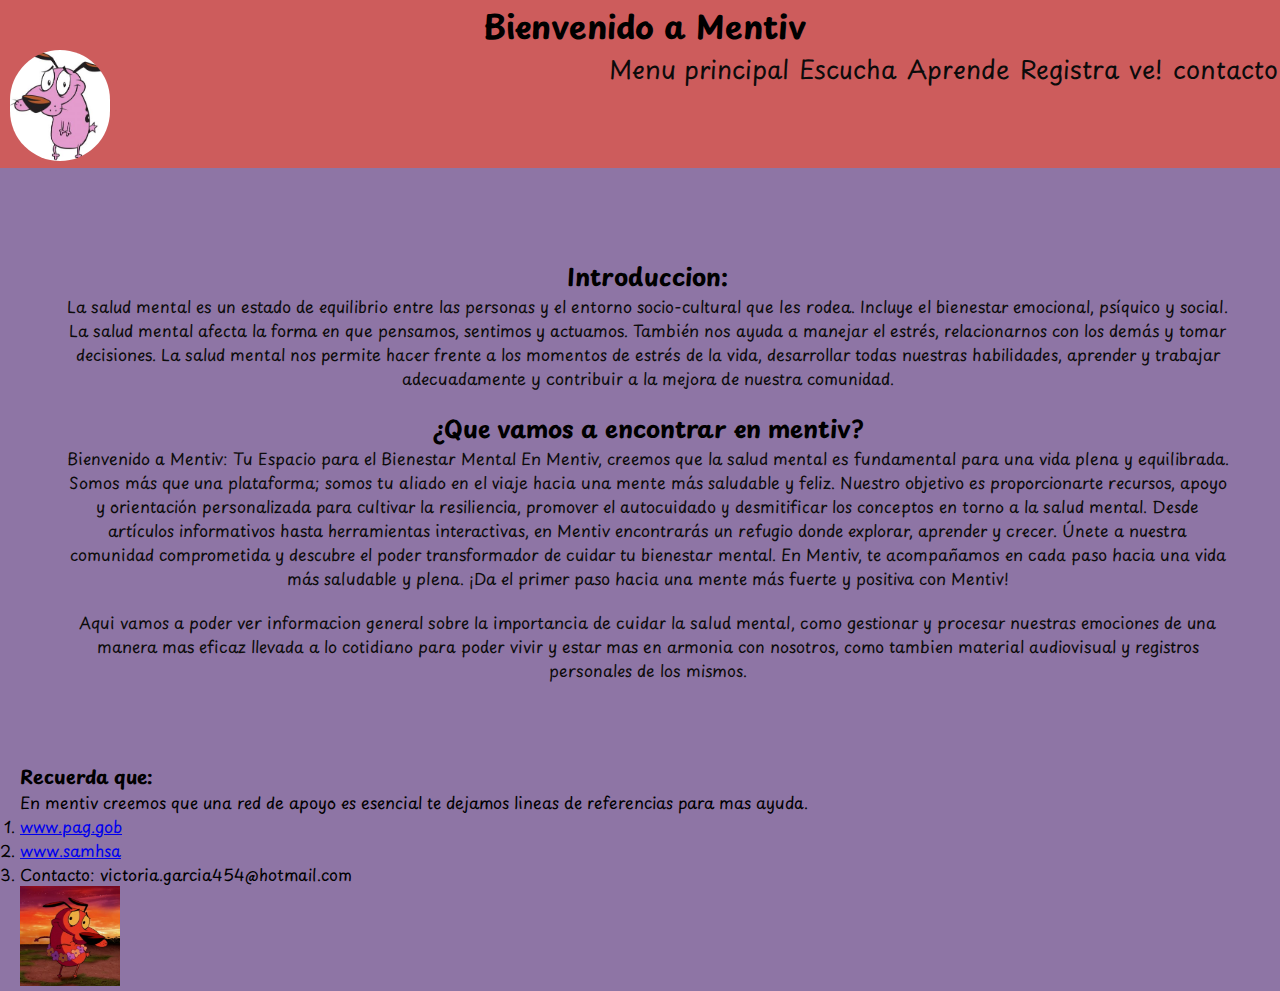
<file: index.html>
<!DOCTYPE html>
<html lang="en">

<head>

    <meta charset="UTF-8">
    <meta name="viewport" content="width=device-width, initial-scale=1.0">
    <title>Mentiv</title>

    <!--link a bootstrap-->
    <link href="https://cdn.jsdelivr.net/npm/bootstrap@5.3.2/dist/css/bootstrap.min.css" rel="stylesheet"
        integrity="sha384-T3c6CoIi6uLrA9TneNEoa7RxnatzjcDSCmG1MXxSR1GAsXEV/Dwwykc2MPK8M2HN" crossorigin="anonymous">
    <!-- fin del link a bootstrap-->


    <!--link a mi css-->
    <link rel="stylesheet" href="styles/styles.css">
    <!--fin del link css-->

    <!--link de fonts google-->
    <link rel="preconnect" href="https://fonts.googleapis.com">
    <link rel="preconnect" href="https://fonts.gstatic.com" crossorigin>
    <link href="https://fonts.googleapis.com/css2?family=Playpen+Sans:wght@300&display=swap" rel="stylesheet">
    <!--fin de link de fonts google-->
</head>

<body>
    <!--inicio header-->



    <!-- inicio menu de navegacion para tablet y mobile-->
    <header class="navbarr">


        <nav class="navbar navbar-expand-lg bg-body-black">
            <div class="container-fluid">
                <a class="navbar-brand" href="#">MENTIV</a>
                <button class="navbar-toggler" type="button" data-bs-toggle="collapse" data-bs-target="#navbarNav"
                    aria-controls="navbarNav" aria-expanded="false" aria-label="Toggle navigation">
                    <span class="navbar-toggler-icon"></span>
                </button>
                <div class="collapse navbar-collapse" id="navbarNav">
                    <ul class="navbar-nav">
                        <li><a href="./page/escucha.html">Escucha</a></li>
                        <li><a href="./page/aprende.html">Aprende</a></li>
                        <li><a href="./page/registra.html">Registra</a></li>
                        <li><a href="./page/ver.html">ve!</a></li>
                        <li><a href="./page/contacto.html">contacto</a></li>
                    </ul>
                </div>
            </div>

            <img class="img-proyecto" src="./contenido.para.proyecto/logocoraje.jpg" alt="perro-coraje-sonriendo"
                srcset="">
        </nav>
    </header>
    <!-- fin menu de navegacion para tablet y mobile-->




    <!-- inicio menu de navegacion-->
    <header class="navmentiv">
        <h1 class="opacity-100%">Bienvenido a Mentiv </h1>
        <a href="./index.html">
            <img class="img-proyecto" src="./contenido.para.proyecto/logocoraje.jpg" alt="perro-coraje-sonriendo"
                srcset="">


            <nav>
                <ul>
                    <li> <a href="#index.html">Menu principal</a></li>
                    <li><a href="./page/escucha.html">Escucha</a></li>
                    <li><a href="./page/aprende.html">Aprende</a></li>
                    <li><a href="./page/registra.html">Registra</a></li>
                    <li><a href="./page/ver.html">ve!</a></li>
                    <li><a href="./page/contacto.html">contacto</a></li>
                </ul>
            </nav>
    </header>
    <!--fin de header-->


    <!--inicio main-->
    <main>
        <h2 class="text-black">Introduccion:</h2>
        <p>La salud mental es un estado de equilibrio entre las personas y el entorno socio-cultural que les rodea.
            Incluye el bienestar emocional, psíquico y social. La salud mental afecta la forma en que pensamos, sentimos
            y actuamos. También nos ayuda a manejar el estrés, relacionarnos con los demás y tomar decisiones. La salud
            mental nos permite hacer frente a los momentos de estrés de la vida, desarrollar todas nuestras habilidades,
            aprender y trabajar adecuadamente y contribuir a la mejora de nuestra comunidad.</p>


        <h2 class="text-black">¿Que vamos a encontrar en mentiv?</h2>
        <p>
            Bienvenido a Mentiv: Tu Espacio para el Bienestar Mental

            En Mentiv, creemos que la salud mental es fundamental para una vida plena y equilibrada. Somos más que una
            plataforma; somos tu aliado en el viaje hacia una mente más saludable y feliz.

            Nuestro objetivo es proporcionarte recursos, apoyo y orientación personalizada para cultivar la resiliencia,
            promover el autocuidado y desmitificar los conceptos en torno a la salud mental. Desde artículos
            informativos hasta herramientas interactivas, en Mentiv encontrarás un refugio donde explorar, aprender y
            crecer.

            Únete a nuestra comunidad comprometida y descubre el poder transformador de cuidar tu bienestar mental. En
            Mentiv, te acompañamos en cada paso hacia una vida más saludable y plena.

            ¡Da el primer paso hacia una mente más fuerte y positiva con Mentiv!
        </p>
        <p>
            Aqui vamos a poder ver informacion general sobre la importancia de cuidar la salud mental, como gestionar y
            procesar nuestras emociones de una manera mas eficaz llevada a lo cotidiano para poder vivir y estar mas en
            armonia con nosotros, como tambien material audiovisual y registros personales de los mismos.
        </p>
    </main>
    <!--fin de main-->



    <!--inicio footer-->
    <footer>
        <h3 class="text-black">Recuerda que:</h3>
        <ol>En mentiv creemos que una red de apoyo es esencial te dejamos lineas de referencias para mas ayuda.
            <li> <a
                    href="https://www.argentina.gob.ar/andis/lineas-de-acompanamiento-apoyo-y-orientacion-en-salud-mental-en-contextos-de-cuarentena">www.pag.gob</a>
            </li>
            <li> <a href="https://www.samhsa.gov/linea-nacional-ayuda">www.samhsa</a></li>
            <li> Contacto: victoria.garcia454@hotmail.com</li>
        </ol>
        <div class="contenidodelproyecto">
            <img class="img-proyecto" src="contenido.para.proyecto/corajeBailarin.jpg" alt="perro-coraje-bailando"
                srcset="">
        </div>


        <!-- <div class="whatshap">
            <img src="./contenido.para.proyecto/wts.jpg" alt="whatshap">
        </div>  -->

    </footer>
    <!--fin del footer-->

    <!--link script bootstrap-->
    <script src="https://cdn.jsdelivr.net/npm/bootstrap@5.3.2/dist/js/bootstrap.bundle.min.js"
        integrity="sha384-C6RzsynM9kWDrMNeT87bh95OGNyZPhcTNXj1NW7RuBCsyN/o0jlpcV8Qyq46cDfL"
        crossorigin="anonymous"></script>
    <!-- fin de link script bootstrap-->

</body>

</html>
</file>
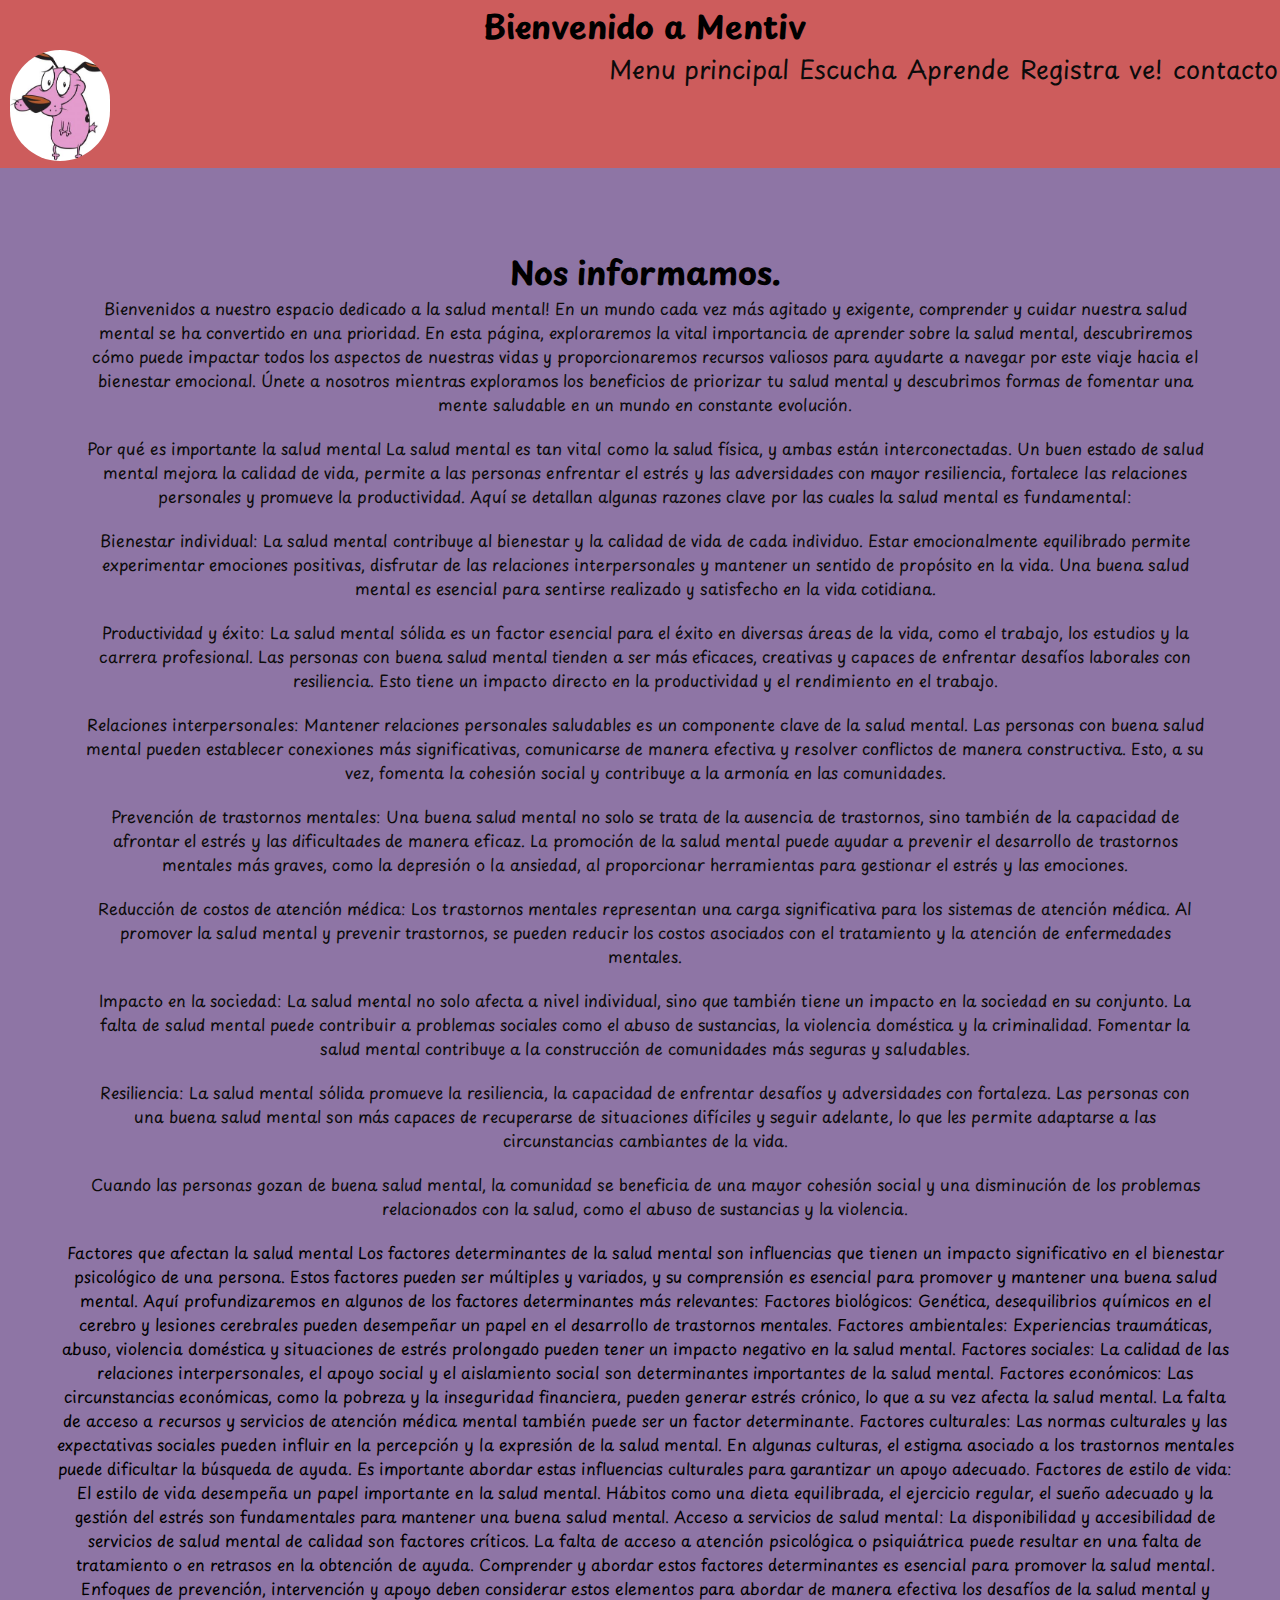
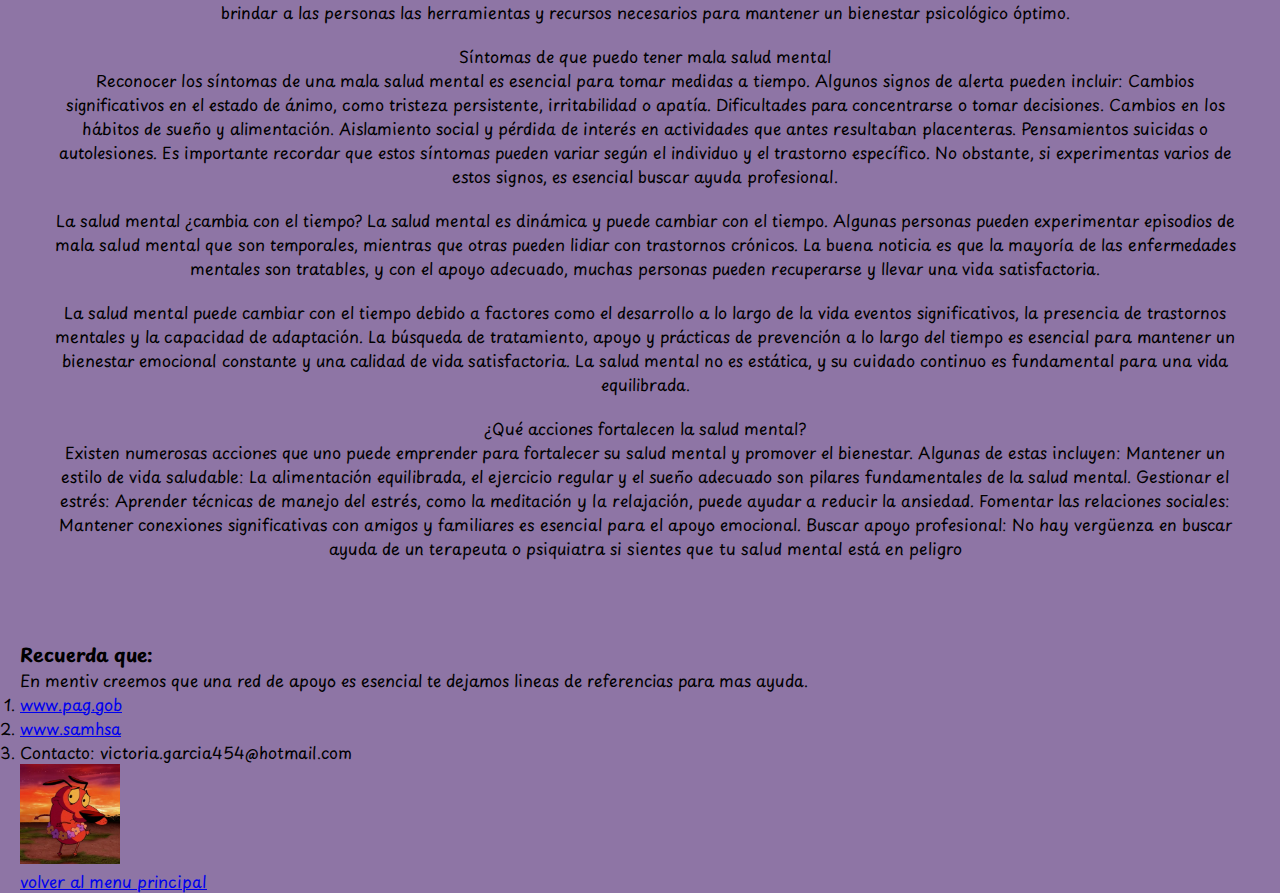
<file: page/aprende.html>
<!DOCTYPE html>
<html lang="en">

<head>

    <meta charset="UTF-8">
    <meta name="viewport" content="width=device-width, initial-scale=1.0">
    <title>Mentiv</title>

    <!--link a bootstrap-->
    <link href="https://cdn.jsdelivr.net/npm/bootstrap@5.3.2/dist/css/bootstrap.min.css" rel="stylesheet"
        integrity="sha384-T3c6CoIi6uLrA9TneNEoa7RxnatzjcDSCmG1MXxSR1GAsXEV/Dwwykc2MPK8M2HN" crossorigin="anonymous">
    <!-- fin del link a bootstrap-->



    <!--link a mi css-->
    <link rel="stylesheet" href="../styles/styles.css">
    <!--fin de link css-->

    <!--link de fonts google-->
    <link rel="preconnect" href="https://fonts.googleapis.com">
    <link rel="preconnect" href="https://fonts.gstatic.com" crossorigin>
    <link href="https://fonts.googleapis.com/css2?family=Playpen+Sans:wght@300&display=swap" rel="stylesheet">
    <!--fin de link de fonts google-->


</head>

<body>


    <!-- inicio menu de navegacion para tablet y mobile-->
    <header class="navbarraprende">


        <nav class="navbar navbar-expand-lg bg-body-black">
            <div class="container-fluid">
                <a class="navbar-brand" href="#">MENTIV</a>
                <button class="navbar-toggler" type="button" data-bs-toggle="collapse" data-bs-target="#navbarNav"
                    aria-controls="navbarNav" aria-expanded="false" aria-label="Toggle navigation">
                    <span class="navbar-toggler-icon"></span>
                </button>
                <div class="collapse navbar-collapse" id="navbarNav">
                    <ul class="navbar-nav">
                        <li><a href="../index.html">Menu principal</a></li>
                        <li><a href="../page/escucha.html">Escucha</a></li>
                        <li><a href="../page/aprende.html">Aprende</a></li>
                        <li><a href="../page/registra.html">Registra</a></li>
                        <li><a href="../page/ver.html">ve!</a></li>
                        <li><a href="../page/contacto.html">contacto</a></li>
                    </ul>
                </div>
            </div>

            <img class="img-proyecto" src="../contenido.para.proyecto/logocoraje.jpg" alt="perro-coraje-sonriendo"
                srcset="">
        </nav>
    </header>
    <!-- fin menu de navegacion para tablet y mobile-->




    <header class="aprendeheader">

        <h1>Bienvenido a Mentiv </h1>
        <a href="">
            <div class="contenidodelproyecto">
                <img class="img-proyecto" src="../contenido.para.proyecto/logocoraje.jpg" alt="logocoraje" srcset="">
            </div>
        </a>
        <nav>
            <ul>
                <li><a href="../index.html">Menu principal</a></li>
                <li><a href="./escucha.html">Escucha</a></li>
                <li><a href="./aprende.html">Aprende</a></li>
                <li><a href="./registra.html">Registra</a></li>
                <li><a href="./ver.html">ve!</a></li>
                <li><a href="./contacto.html">contacto</a></li>
            </ul>
        </nav>
    </header>

    <main class="aprende">
        <h1 class="text-black">Nos informamos.</h1>
        <p>Bienvenidos a nuestro espacio dedicado a la salud mental! En un mundo cada vez más agitado y exigente,
            comprender y cuidar nuestra salud mental se ha convertido en una prioridad. En esta página, exploraremos la
            vital importancia de aprender sobre la salud mental, descubriremos cómo puede impactar todos los aspectos de
            nuestras vidas y proporcionaremos recursos valiosos para ayudarte a navegar por este viaje hacia el
            bienestar emocional. Únete a nosotros mientras exploramos los beneficios de priorizar tu salud mental y
            descubrimos formas de fomentar una mente saludable en un mundo en constante evolución.</p>

        <ul>

            <li>
                <p>Por qué es importante la salud mental
                    La salud mental es tan vital como la salud física, y ambas están interconectadas. Un buen estado de
                    salud mental mejora la calidad de vida, permite a las personas enfrentar el estrés y las
                    adversidades con mayor resiliencia, fortalece las relaciones personales y promueve la productividad.
                    Aquí se detallan algunas razones clave por las cuales la salud mental es fundamental:</p>

                <p>Bienestar individual: La salud mental contribuye al bienestar y la calidad de vida de cada individuo.
                    Estar emocionalmente equilibrado permite experimentar emociones positivas, disfrutar de las
                    relaciones interpersonales y mantener un sentido de propósito en la vida. Una buena salud mental es
                    esencial para sentirse realizado y satisfecho en la vida cotidiana.</p>

                <p> Productividad y éxito: La salud mental sólida es un factor esencial para el éxito en diversas áreas
                    de la vida, como el trabajo, los estudios y la carrera profesional. Las personas con buena salud
                    mental tienden a ser más eficaces, creativas y capaces de enfrentar desafíos laborales con
                    resiliencia. Esto tiene un impacto directo en la productividad y el rendimiento en el trabajo.</p>

                <p> Relaciones interpersonales: Mantener relaciones personales saludables es un componente clave de la
                    salud mental. Las personas con buena salud mental pueden establecer conexiones más significativas,
                    comunicarse de manera efectiva y resolver conflictos de manera constructiva. Esto, a su vez, fomenta
                    la cohesión social y contribuye a la armonía en las comunidades.</p>

                <p>Prevención de trastornos mentales: Una buena salud mental no solo se trata de la ausencia de
                    trastornos, sino también de la capacidad de afrontar el estrés y las dificultades de manera eficaz.
                    La promoción de la salud mental puede ayudar a prevenir el desarrollo de trastornos mentales más
                    graves, como la depresión o la ansiedad, al proporcionar herramientas para gestionar el estrés y las
                    emociones.</p>

                <p> Reducción de costos de atención médica: Los trastornos mentales representan una carga significativa
                    para los sistemas de atención médica. Al promover la salud mental y prevenir trastornos, se pueden
                    reducir los costos asociados con el tratamiento y la atención de enfermedades mentales.</p>
                <p> Impacto en la sociedad: La salud mental no solo afecta a nivel individual, sino que también tiene un
                    impacto en la sociedad en su conjunto. La falta de salud mental puede contribuir a problemas
                    sociales como el abuso de sustancias, la violencia doméstica y la criminalidad. Fomentar la salud
                    mental contribuye a la construcción de comunidades más seguras y saludables.</p>
                <p> Resiliencia: La salud mental sólida promueve la resiliencia, la capacidad de enfrentar desafíos y
                    adversidades con fortaleza. Las personas con una buena salud mental son más capaces de recuperarse
                    de situaciones difíciles y seguir adelante, lo que les permite adaptarse a las circunstancias
                    cambiantes de la vida.</p>
                <p>Cuando las personas gozan de buena salud mental, la comunidad se beneficia de una mayor cohesión
                    social y una disminución de los problemas relacionados con la salud, como el abuso de sustancias y
                    la violencia.</p>
            </li>

            <li>Factores que afectan la salud mental
                Los factores determinantes de la salud mental son influencias que tienen un impacto significativo en el
                bienestar psicológico de una persona. Estos factores pueden ser múltiples y variados, y su comprensión
                es esencial para promover y mantener una buena salud mental. Aquí profundizaremos en algunos de los
                factores determinantes más relevantes:

                Factores biológicos: Genética, desequilibrios químicos en el cerebro y lesiones cerebrales pueden
                desempeñar un papel en el desarrollo de trastornos mentales.
                Factores ambientales: Experiencias traumáticas, abuso, violencia doméstica y situaciones de estrés
                prolongado pueden tener un impacto negativo en la salud mental.
                Factores sociales: La calidad de las relaciones interpersonales, el apoyo social y el aislamiento social
                son determinantes importantes de la salud mental.
                Factores económicos: Las circunstancias económicas, como la pobreza y la inseguridad financiera, pueden
                generar estrés crónico, lo que a su vez afecta la salud mental. La falta de acceso a recursos y
                servicios de atención médica mental también puede ser un factor determinante.
                Factores culturales: Las normas culturales y las expectativas sociales pueden influir en la percepción y
                la expresión de la salud mental. En algunas culturas, el estigma asociado a los trastornos mentales
                puede dificultar la búsqueda de ayuda. Es importante abordar estas influencias culturales para
                garantizar un apoyo adecuado.
                Factores de estilo de vida: El estilo de vida desempeña un papel importante en la salud mental. Hábitos
                como una dieta equilibrada, el ejercicio regular, el sueño adecuado y la gestión del estrés son
                fundamentales para mantener una buena salud mental.
                Acceso a servicios de salud mental: La disponibilidad y accesibilidad de servicios de salud mental de
                calidad son factores críticos. La falta de acceso a atención psicológica o psiquiátrica puede resultar
                en una falta de tratamiento o en retrasos en la obtención de ayuda.
                Comprender y abordar estos factores determinantes es esencial para promover la salud mental. Enfoques de
                prevención, intervención y apoyo deben considerar estos elementos para abordar de manera efectiva los
                desafíos de la salud mental y brindar a las personas las herramientas y recursos necesarios para
                mantener un bienestar psicológico óptimo.</li>

            <li class="text-black-100 bg-white">
                <div>Síntomas de que puedo tener mala salud mental</div>
                Reconocer los síntomas de una mala salud mental es esencial para tomar medidas a tiempo. Algunos signos
                de alerta pueden incluir:

                Cambios significativos en el estado de ánimo, como tristeza persistente, irritabilidad o apatía.
                Dificultades para concentrarse o tomar decisiones.
                Cambios en los hábitos de sueño y alimentación.
                Aislamiento social y pérdida de interés en actividades que antes resultaban placenteras.
                Pensamientos suicidas o autolesiones.
                Es importante recordar que estos síntomas pueden variar según el individuo y el trastorno específico. No
                obstante, si experimentas varios de estos signos, es esencial buscar ayuda profesional.
            </li>

            <li>La salud mental ¿cambia con el tiempo?
                La salud mental es dinámica y puede cambiar con el tiempo. Algunas personas pueden experimentar
                episodios de mala salud mental que son temporales, mientras que otras pueden lidiar con trastornos
                crónicos. La buena noticia es que la mayoría de las enfermedades mentales son tratables, y con el apoyo
                adecuado, muchas personas pueden recuperarse y llevar una vida satisfactoria.</li>

            <li>
                La salud mental puede cambiar con el tiempo debido a factores como el desarrollo a lo largo de la vida
                eventos significativos, la presencia de trastornos mentales y la capacidad de adaptación. La búsqueda de
                tratamiento, apoyo y prácticas de prevención a lo largo del tiempo es esencial para mantener un
                bienestar emocional constante y una calidad de vida satisfactoria. La salud mental no es estática, y su
                cuidado continuo es fundamental para una vida equilibrada.</li>

            <li class="fst-italic">
                <div class="fw-bold">¿Qué acciones fortalecen la salud mental?</div>
                Existen numerosas acciones que uno puede emprender para fortalecer su salud mental y promover el
                bienestar. Algunas de estas incluyen:
                Mantener un estilo de vida saludable: La alimentación equilibrada, el ejercicio regular y el sueño
                adecuado son pilares fundamentales de la salud mental.
                Gestionar el estrés: Aprender técnicas de manejo del estrés, como la meditación y la relajación, puede
                ayudar a reducir la ansiedad.
                Fomentar las relaciones sociales: Mantener conexiones significativas con amigos y familiares es esencial
                para el apoyo emocional.
                Buscar apoyo profesional: No hay vergüenza en buscar ayuda de un terapeuta o psiquiatra si sientes que
                tu salud mental está en peligro
            </li>
        </ul>
    </main>
    <!--inicio de footer-->
    <footer>
        <h3 class="text-black">Recuerda que:</h3>
        <ol>En mentiv creemos que una red de apoyo es esencial te dejamos lineas de referencias para mas ayuda.
            <li> <a
                    href="https://www.argentina.gob.ar/andis/lineas-de-acompanamiento-apoyo-y-orientacion-en-salud-mental-en-contextos-de-cuarentena">www.pag.gob</a>
            </li>
            <li> <a href="https://www.samhsa.gov/linea-nacional-ayuda">www.samhsa</a></li>
            <li> Contacto: victoria.garcia454@hotmail.com</li>
        </ol>
        <div class="contenidodelproyecto">
            <img class="img-proyecto" src="../contenido.para.proyecto/corajeBailarin.jpg" alt="perro-coraje-bailando"
                srcset="">
        </div>
        <a href="../index.html">volver al menu principal</a>
        <!--fin de footer-->
    </footer>

    <!--link script bootstrap-->
    <script src="https://cdn.jsdelivr.net/npm/bootstrap@5.3.2/dist/js/bootstrap.bundle.min.js"
        integrity="sha384-C6RzsynM9kWDrMNeT87bh95OGNyZPhcTNXj1NW7RuBCsyN/o0jlpcV8Qyq46cDfL"
        crossorigin="anonymous"></script>
    <!-- fin de link script bootstrap-->



</body>

</html>
</file>
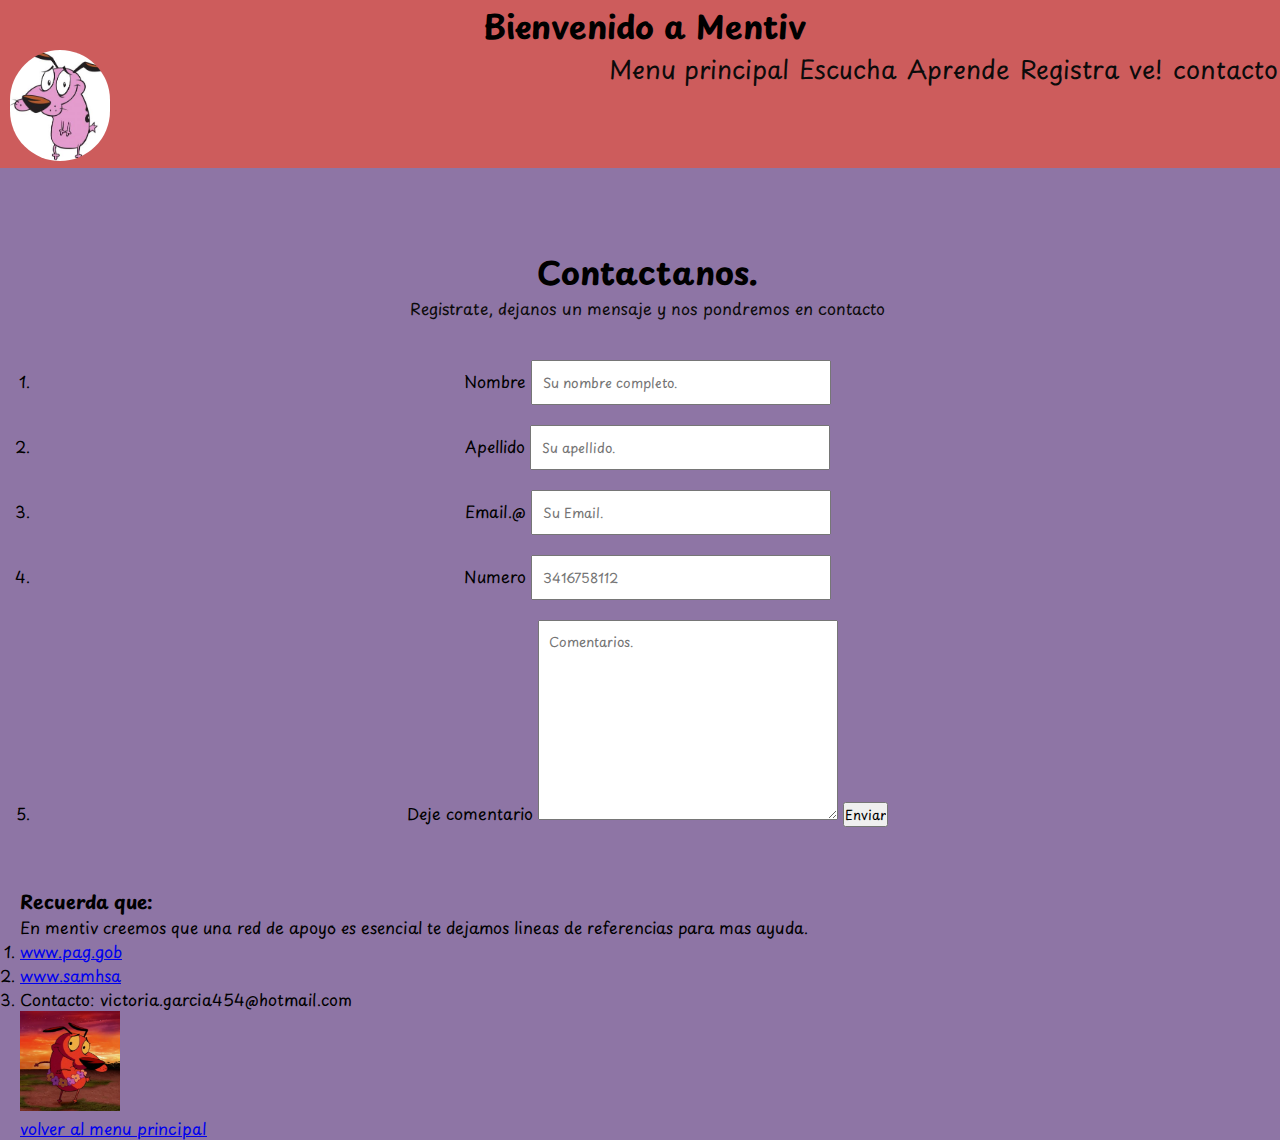
<file: page/contacto.html>
<!DOCTYPE html>
<html lang="en">

<head>

    <meta charset="UTF-8">
    <meta name="viewport" content="width=device-width, initial-scale=1.0">
    <title>Mentiv</title>

    <!--link a bootstrap-->
    <link href="https://cdn.jsdelivr.net/npm/bootstrap@5.3.2/dist/css/bootstrap.min.css" rel="stylesheet"
        integrity="sha384-T3c6CoIi6uLrA9TneNEoa7RxnatzjcDSCmG1MXxSR1GAsXEV/Dwwykc2MPK8M2HN" crossorigin="anonymous">

    <!-- fin del link a bootstrap-->


    <!--link a mi css-->
    <link rel="stylesheet" href="../styles/styles.css">
    <!--fin link al css-->

    <!--link de fonts google-->
    <link rel="preconnect" href="https://fonts.googleapis.com">
    <link rel="preconnect" href="https://fonts.gstatic.com" crossorigin>
    <link href="https://fonts.googleapis.com/css2?family=Playpen+Sans:wght@300&display=swap" rel="stylesheet">
    <!--fin de link de fonts google-->


</head>

<body>


    <!-- inicio menu de navegacion para tablet y mobile-->
    <header class="navbarrcontacto">


        <nav class="navbar navbar-expand-lg bg-body-black">
            <div class="container-fluid">
                <a class="navbar-brand" href="#">MENTIV</a>
                <button class="navbar-toggler" type="button" data-bs-toggle="collapse" data-bs-target="#navbarNav"
                    aria-controls="navbarNav" aria-expanded="false" aria-label="Toggle navigation">
                    <span class="navbar-toggler-icon"></span>
                </button>
                <div class="collapse navbar-collapse" id="navbarNav">
                    <ul class="navbar-nav">
                        <li><a href="../index.html">Menu principal</a></li>
                        <li><a href="../page/escucha.html">Escucha</a></li>
                        <li><a href="../page/aprende.html">Aprende</a></li>
                        <li><a href="../page/registra.html">Registra</a></li>
                        <li><a href="../page/ver.html">ve!</a></li>
                        <li><a href="../page/contacto.html">contacto</a></li>
                    </ul>
                </div>
            </div>

            <img class="img-proyecto" src="../contenido.para.proyecto/logocoraje.jpg" alt="perro-coraje-sonriendo"
                srcset="">
        </nav>
    </header>
    <!-- fin menu de navegacion para tablet y mobile-->




    <header class="headercontacto">
        <h1>Bienvenido a Mentiv </h1>
        <a href="">
            <div class="contenidodelproyecto">
                <img class="img-proyecto" src="../contenido.para.proyecto/logocoraje.jpg" alt="logocoraje" srcset="">
            </div>
        </a>
        <nav>
            <ul>
                <li><a href="../index.html">Menu principal</a></li>
                <li><a href="./escucha.html">Escucha</a></li>
                <li><a href="./aprende.html">Aprende</a></li>
                <li><a href="./registra.html">Registra</a></li>
                <li><a href="./ver.html">ve!</a></li>
                <li><a href="./contacto.html">contacto</a></li>
            </ul>
        </nav>
    </header>

    <main>

        <h1 class="text-black">Contactanos.</h1>
        <p class="text-black">Registrate, dejanos un mensaje y nos pondremos en contacto</p>

        <!--Inicio de Formulario-->
        <form class="form">
            <ol>
                <li> <label for="NCompleto">Nombre </label>
                    <input type="text" id="NCompleto" name="NombreCompleto" placeholder="Su nombre completo.">
                </li>

                <li> <label for="Apellido">Apellido</label>
                    <input type="text" id="Apellido" name="Apellido" placeholder="Su apellido.">
                </li>

                <li><label for="Email">Email.@ </label>
                    <input type="text" id="Email" name="Email" placeholder="Su Email.">
                </li>

                <li><label for="Numero">Numero</label>
                    <input type="text" id="Numero" placeholder="3416758112">
                </li>

                <li> <label for="Contacto">Deje comentario</label>
                    <textarea id="subject" name="Contacto" placeholder="Comentarios." style="height:200px"></textarea>
                    <input type="submit" value="Enviar">
                </li>


            </ol>
        </form>
        <!--Fin de Formulario-->
    </main>

    <!--inicio de footer-->
    <footer>
        <h3 class="text-black">Recuerda que:</h3>
        <ol>En mentiv creemos que una red de apoyo es esencial te dejamos lineas de referencias para mas ayuda.
            <li> <a
                    href="https://www.argentina.gob.ar/andis/lineas-de-acompanamiento-apoyo-y-orientacion-en-salud-mental-en-contextos-de-cuarentena">www.pag.gob</a>
            </li>
            <li> <a href="https://www.samhsa.gov/linea-nacional-ayuda">www.samhsa</a></li>
            <li> Contacto: victoria.garcia454@hotmail.com</li>
        </ol>
        <div class="contenidodelproyecto">
            <img class="img-proyecto" src="../contenido.para.proyecto/corajeBailarin.jpg" alt="perro-coraje-bailando"
                srcset="">
        </div>
        <a href="../index.html">volver al menu principal</a>
    </footer>
    <!--fin de footer-->

    <!--link script bootstrap-->
    <script src="https://cdn.jsdelivr.net/npm/bootstrap@5.3.2/dist/js/bootstrap.bundle.min.js"
        integrity="sha384-C6RzsynM9kWDrMNeT87bh95OGNyZPhcTNXj1NW7RuBCsyN/o0jlpcV8Qyq46cDfL"
        crossorigin="anonymous"></script>
    <!-- fin de link script bootstrap-->

</body>

</html>
</file>
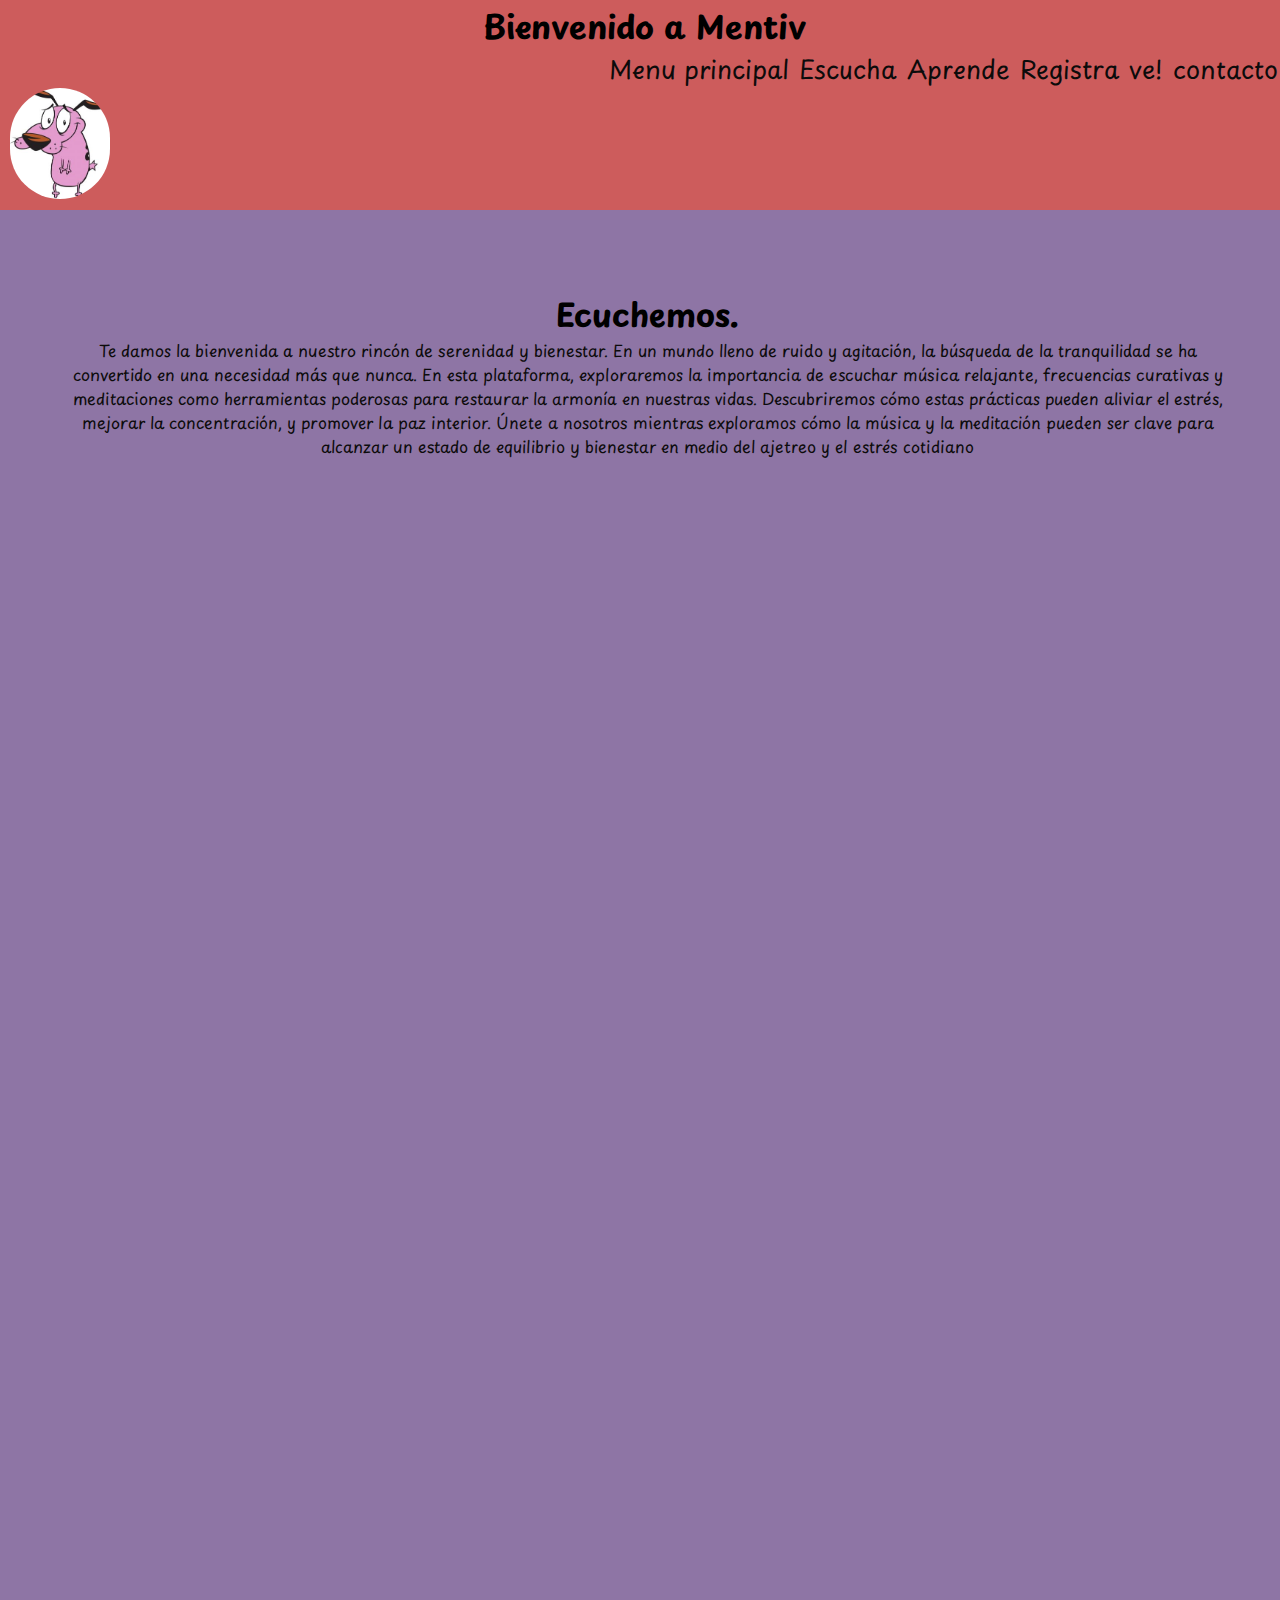
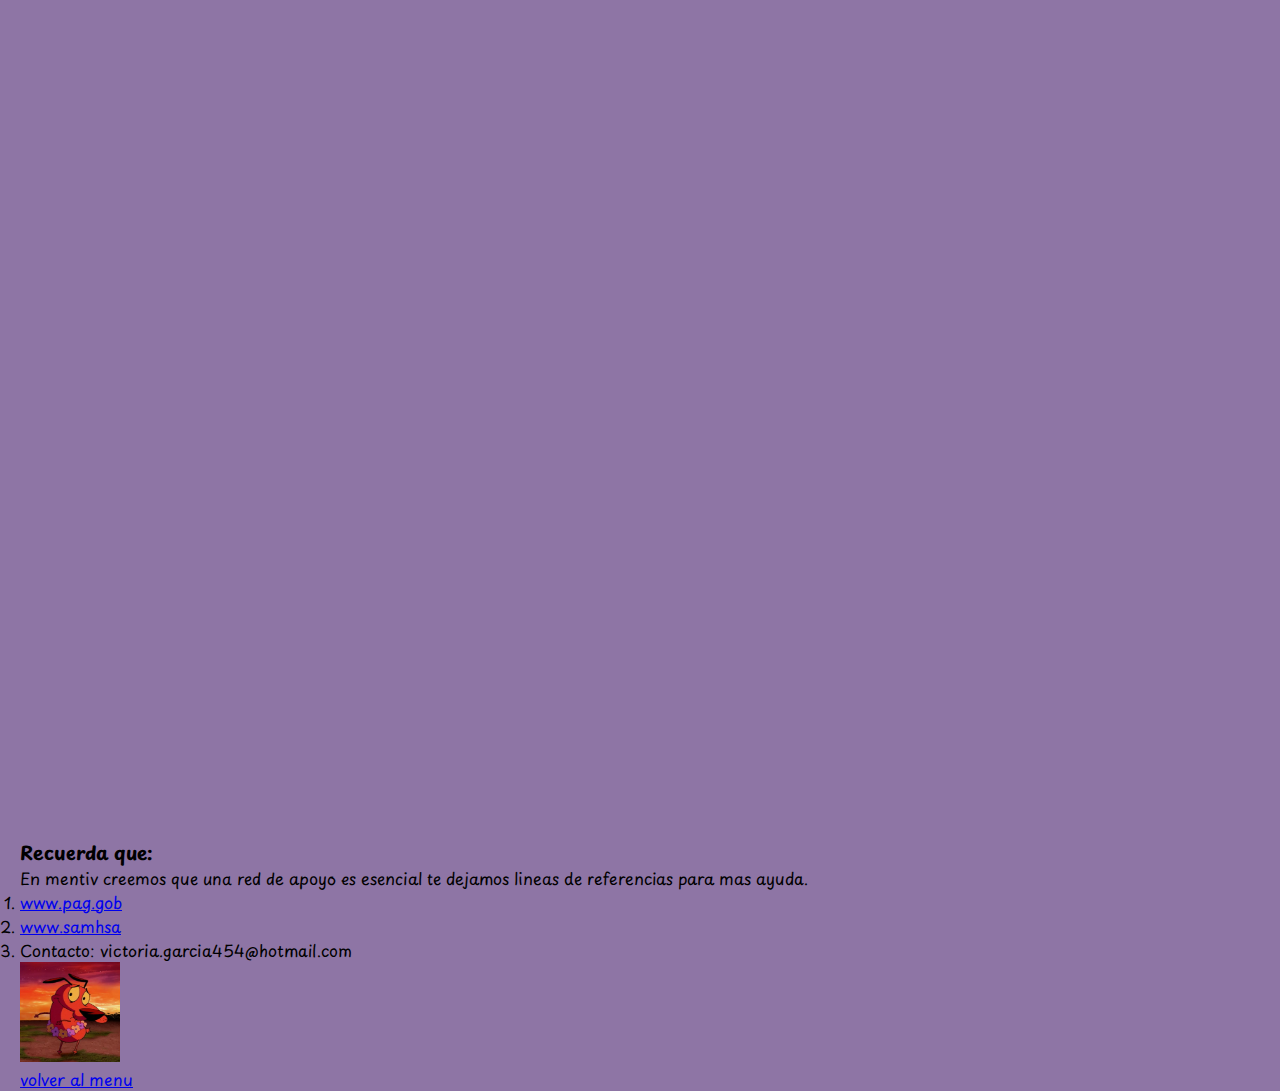
<file: page/escucha.html>
<!DOCTYPE html>
<html lang="en">

<head>

    <meta charset="UTF-8">
    <meta name="viewport" content="width=device-width, initial-scale=1.0">
    <title>Mentiv</title>

    <!--link a bootstrap-->
    <link href="https://cdn.jsdelivr.net/npm/bootstrap@5.3.2/dist/css/bootstrap.min.css" rel="stylesheet"
        integrity="sha384-T3c6CoIi6uLrA9TneNEoa7RxnatzjcDSCmG1MXxSR1GAsXEV/Dwwykc2MPK8M2HN" crossorigin="anonymous">
    <!-- fin del link a bootstrap-->


    <!--link a mi css-->
    <link rel="stylesheet" href="../styles/styles.css">
    <!--fin de link a css-->

    <!--link de fonts google-->
    <link rel="preconnect" href="https://fonts.googleapis.com">
    <link rel="preconnect" href="https://fonts.gstatic.com" crossorigin>
    <link href="https://fonts.googleapis.com/css2?family=Playpen+Sans:wght@300&display=swap" rel="stylesheet">
    <!--fin de link de fonts google-->



</head>

<body>



    <!-- inicio menu de navegacion para tablet y mobile-->
    <header class="navbarrescucha">


        <nav class="navbar navbar-expand-lg bg-body-black">
            <div class="container-fluid">
                <a class="navbar-brand" href="#">MENTIV</a>
                <button class="navbar-toggler" type="button" data-bs-toggle="collapse" data-bs-target="#navbarNav"
                    aria-controls="navbarNav" aria-expanded="false" aria-label="Toggle navigation">
                    <span class="navbar-toggler-icon"></span>
                </button>
                <div class="collapse navbar-collapse" id="navbarNav">
                    <ul class="navbar-nav">
                        <li><a href="../index.html">Menu principal</a></li>
                        <li><a href="../page/escucha.html">Escucha</a></li>
                        <li><a href="../page/aprende.html">Aprende</a></li>
                        <li><a href="../page/registra.html">Registra</a></li>
                        <li><a href="../page/ver.html">ve!</a></li>
                        <li><a href="../page/contacto.html">contacto</a></li>
                    </ul>
                </div>
            </div>

            <img class="img-proyecto" src="../contenido.para.proyecto/logocoraje.jpg" alt="perro-coraje-sonriendo"
                srcset="">
        </nav>
    </header>
    <!-- fin menu de navegacion para tablet y mobile-->





    <header class="headerescucha">
        <h1>Bienvenido a Mentiv </h1>
        <a href="">
            <div class="contenidodelproyecto">
                <img class="img-proyecto" src="../contenido.para.proyecto/logocoraje.jpg" alt="logocoraje" srcset="">
            </div>
        </a>
        <nav>
            <ul>
                <li><a href="../index.html">Menu principal</a></li>
                <li><a href="./escucha.html">Escucha</a></li>
                <li><a href="./aprende.html">Aprende</a></li>
                <li><a href="./registra.html">Registra</a></li>
                <li><a href="./ver.html">ve!</a></li>
                <li><a href="./contacto.html">contacto</a></li>
            </ul>
        </nav>
    </header>
    <main class=escuchamain>
        <h1 class="text-decoration-underline" class="text-black">Ecuchemos.</h1>
        <p>Te damos la bienvenida a nuestro rincón de serenidad y bienestar. En un mundo lleno de ruido y agitación, la
            búsqueda de la tranquilidad se ha convertido en una necesidad más que nunca. En esta plataforma,
            exploraremos la importancia de escuchar música relajante, frecuencias curativas y meditaciones como
            herramientas poderosas para restaurar la armonía en nuestras vidas. Descubriremos cómo estas prácticas
            pueden aliviar el estrés, mejorar la concentración, y promover la paz interior. Únete a nosotros mientras
            exploramos cómo la música y la meditación pueden ser clave para alcanzar un estado de equilibrio y bienestar
            en medio del ajetreo y el estrés cotidiano</p>

        <ul class="escucha">
            <li>
                <iframe width="560" height="315" src="https://www.youtube.com/embed/BweFnwSJvys?si=sQSoBTvOskjrBpEr"
                    title="YouTube video player" frameborder="0"
                    allow="accelerometer; autoplay; clipboard-write; encrypted-media; gyroscope; picture-in-picture; web-share"
                    allowfullscreen></iframe>
            </li>

            <li>
                <iframe width="560" height="315" src="https://www.youtube.com/embed/ttWp4MHjm6I?si=I1vT-GFSD-yyvxUY"
                    title="YouTube video player" frameborder="0"
                    allow="accelerometer; autoplay; clipboard-write; encrypted-media; gyroscope; picture-in-picture; web-share"
                    allowfullscreen></iframe>
            </li>

            <li>
                <iframe width="560" height="315" src="https://www.youtube.com/embed/pDigD65kLpE?si=x_GhtprrzieU0YXY"
                    title="YouTube video player" frameborder="0"
                    allow="accelerometer; autoplay; clipboard-write; encrypted-media; gyroscope; picture-in-picture; web-share"
                    allowfullscreen></iframe>
            </li>

            <li>
                <iframe width="560" height="315" src="https://www.youtube.com/embed/CRA-Hm2TR58?si=0EY8eGPCDyJRdQSU"
                    title="YouTube video player" frameborder="0"
                    allow="accelerometer; autoplay; clipboard-write;encrypted-media; gyroscope; picture-in-picture; web-share"
                    allowfullscreen></iframe>
            </li>

            <li>
                <iframe width="560" height="315" src="https://www.youtube.com/embed/IShkpOm63gg?si=J1jICiM1IN_R0WTn"
                    title="YouTube video player" frameborder="0"
                    allow="accelerometer; autoplay; clipboard-write; encrypted-media; gyroscope; picture-in-picture; web-share"
                    allowfullscreen></iframe>
            </li>

        </ul>

    </main>
    <!--inicio de footer-->
    <footer>
        <h3 class="text-black">Recuerda que:</h3>
        <ol>En mentiv creemos que una red de apoyo es esencial te dejamos lineas de referencias para mas ayuda.
            <li> <a
                    href="https://www.argentina.gob.ar/andis/lineas-de-acompanamiento-apoyo-y-orientacion-en-salud-mental-en-contextos-de-cuarentena">www.pag.gob</a>
            </li>
            <li> <a href="https://www.samhsa.gov/linea-nacional-ayuda">www.samhsa</a></li>
            <li> Contacto: victoria.garcia454@hotmail.com</li>
        </ol>
        <div class="contenidodelproyecto">
            <img class="img-proyecto" src="../contenido para proyecto/corajeBailarin.jpg" alt="perro-coraje-bailando"
                srcset="">
        </div>
        <a href="../index.html">volver al menu</a>
    </footer>
    <!--fin de footer-->

    <!--link script bootstrap-->
    <script src="https://cdn.jsdelivr.net/npm/bootstrap@5.3.2/dist/js/bootstrap.bundle.min.js"
        integrity="sha384-C6RzsynM9kWDrMNeT87bh95OGNyZPhcTNXj1NW7RuBCsyN/o0jlpcV8Qyq46cDfL"
        crossorigin="anonymous"></script>
    <!-- fin de link script bootstrap-->


</body>

</html>
</file>
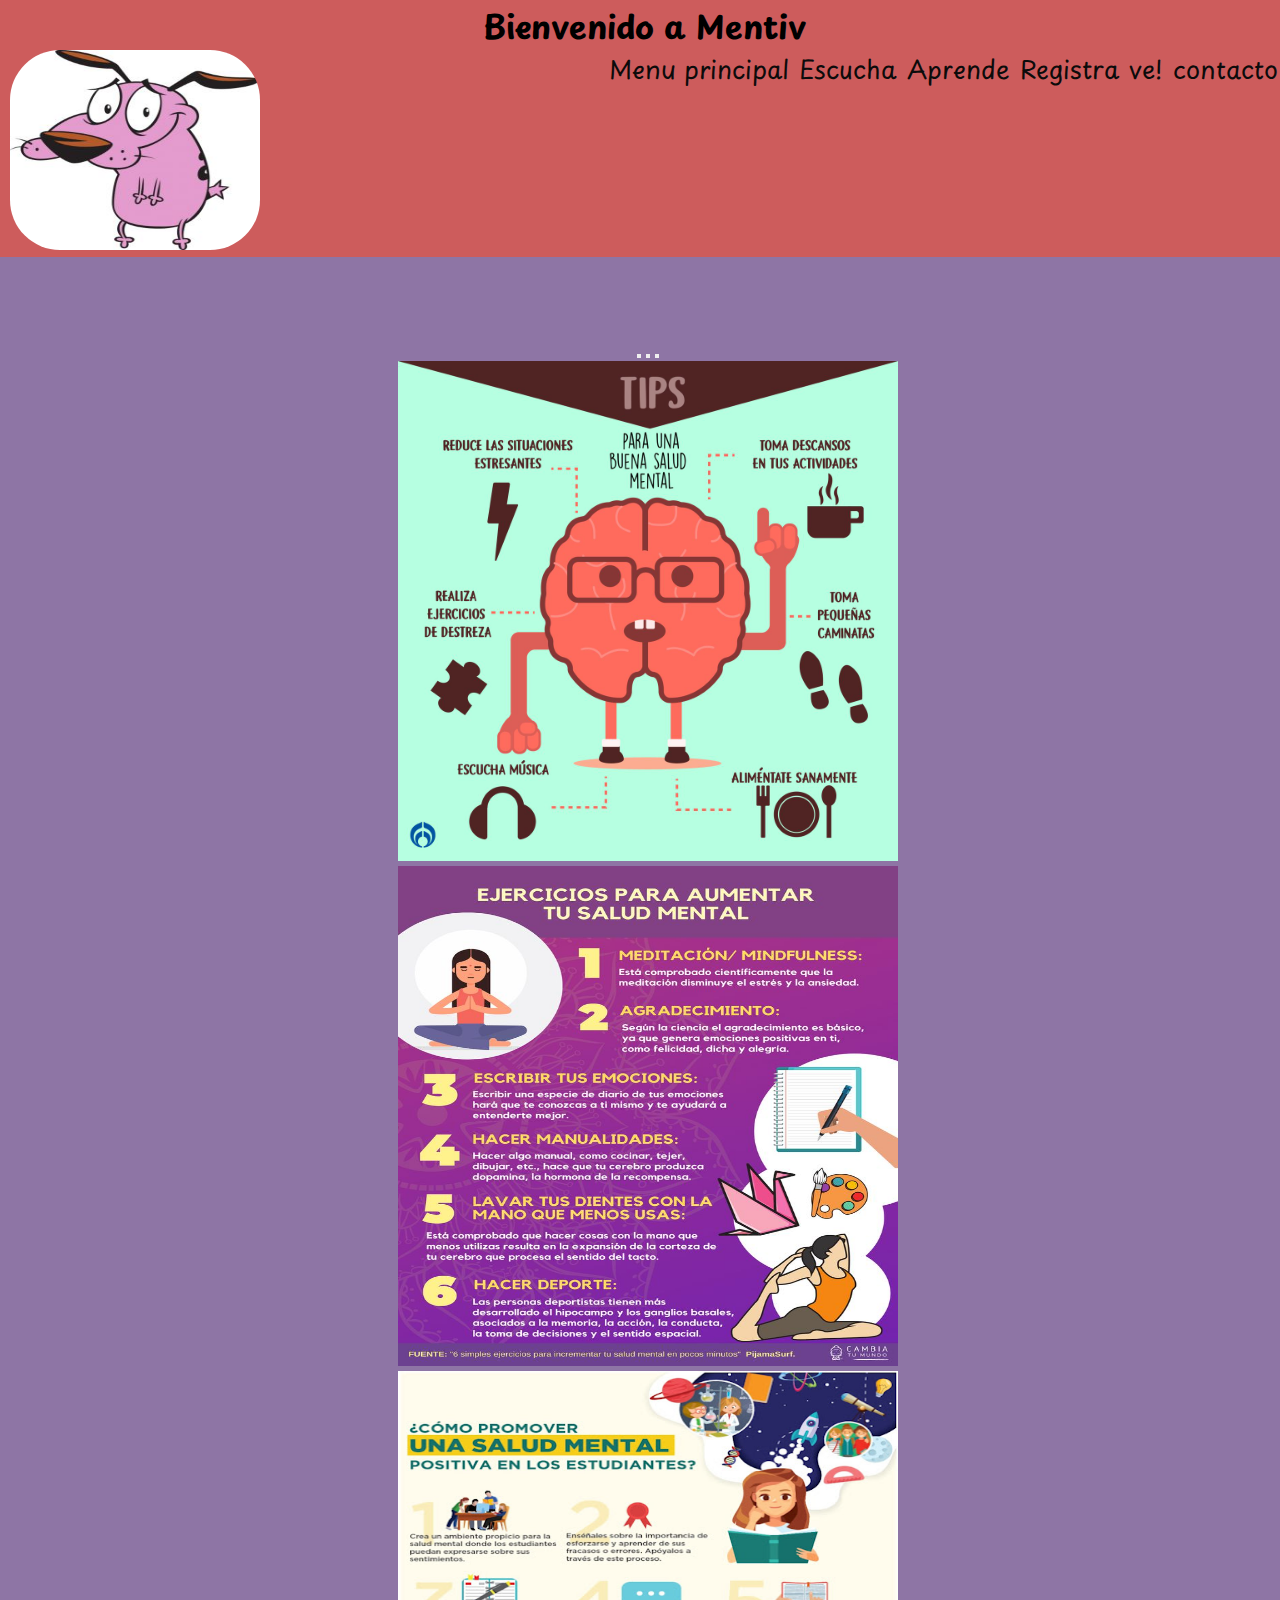
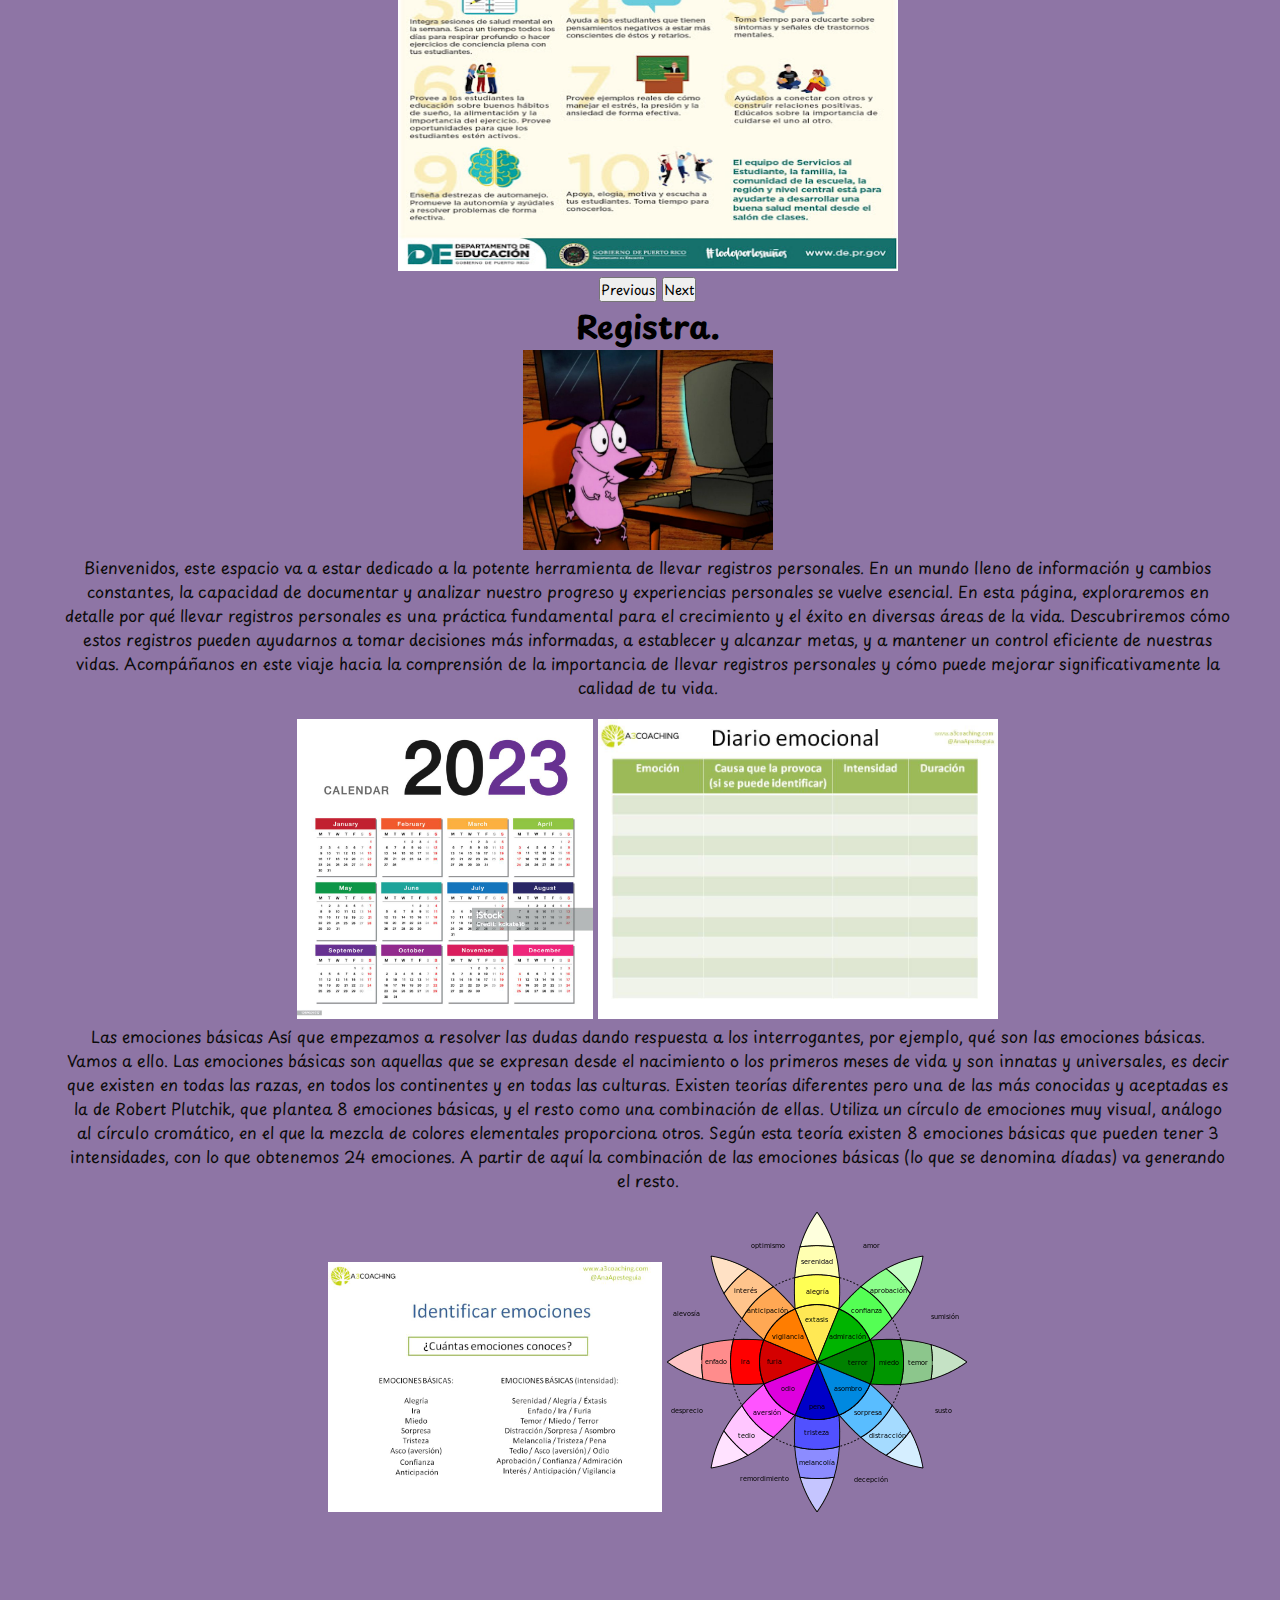
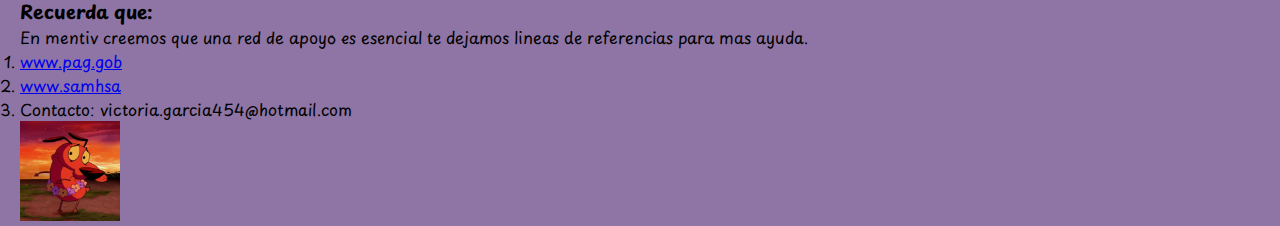
<file: page/registra.html>
<!DOCTYPE html>
<html lang="en">

<head>

    <meta charset="UTF-8">
    <meta name="viewport" content="width=device-width, initial-scale=1.0">
    <title>Mentiv</title>

    <!--link a bootstrap-->
    <link href="https://cdn.jsdelivr.net/npm/bootstrap@5.3.2/dist/css/bootstrap.min.css" rel="stylesheet"
        integrity="sha384-T3c6CoIi6uLrA9TneNEoa7RxnatzjcDSCmG1MXxSR1GAsXEV/Dwwykc2MPK8M2HN" crossorigin="anonymous">
    <!-- fin del link a bootstrap-->


    <!--link al css-->
    <link rel="stylesheet" href="../styles/styles.css">
    <!--fin de link css-->

    <!--link de fonts google-->
    <link rel="preconnect" href="https://fonts.googleapis.com">
    <link rel="preconnect" href="https://fonts.gstatic.com" crossorigin>
    <link href="https://fonts.googleapis.com/css2?family=Playpen+Sans:wght@300&display=swap" rel="stylesheet">
    <!--fin de link de fonts google-->



</head>

<body class="registra">





    <!-- inicio menu de navegacion para tablet y mobile-->
    <header class="navbarrregistra">


        <nav class="navbar navbar-expand-lg bg-body-black">
            <div class="container-fluid">
                <a class="navbar-brand" href="#">MENTIV</a>
                <button class="navbar-toggler" type="button" data-bs-toggle="collapse" data-bs-target="#navbarNav"
                    aria-controls="navbarNav" aria-expanded="false" aria-label="Toggle navigation">
                    <span class="navbar-toggler-icon"></span>
                </button>
                <div class="collapse navbar-collapse" id="navbarNav">
                    <ul class="navbar-nav">
                        <li><a href="../index.html">Menu principal</a></li>
                        <li><a href="../page/escucha.html">Escucha</a></li>
                        <li><a href="../page/aprende.html">Aprende</a></li>
                        <li><a href="../page/registra.html">Registra</a></li>
                        <li><a href="../page/ver.html">ve!</a></li>
                        <li><a href="../page/contacto.html">contacto</a></li>
                    </ul>
                </div>
            </div>

            <img class="img-proyecto" src="../contenido.para.proyecto/logocoraje.jpg" alt="perro-coraje-sonriendo"
                srcset="">
        </nav>
    </header>
    <!-- fin menu de navegacion para tablet y mobile-->












    <header class="registraheader">
        <h1>Bienvenido a Mentiv </h1>
        <a href="">
            <div class="contenidodelproyecto">
                <img class="img-proyecto" src="../contenido.para.proyecto/logocoraje.jpg" alt="logocoraje" srcset="">
            </div>
        </a>
        <nav>
            <ul>
                <li><a href="../index.html">Menu principal</a></li>
                <li><a href="./escucha.html">Escucha</a></li>
                <li><a href="./aprende.html">Aprende</a></li>
                <li><a href="./registra.html">Registra</a></li>
                <li><a href="./ver.html">ve!</a></li>
                <li><a href="./contacto.html">contacto</a></li>
            </ul>
        </nav>
    </header>


    <main>
        <!--inicio de carousel bootstrap-->
        <div id="carouselExampleIndicators" class="carousel slide">
            <div class="carousel-indicators">
                <button type="button" data-bs-target="#carouselExampleIndicators" data-bs-slide-to="0" class="active"
                    aria-current="true" aria-label="Slide 1"></button>
                <button type="button" data-bs-target="#carouselExampleIndicators" data-bs-slide-to="1"
                    aria-label="Slide 2"></button>
                <button type="button" data-bs-target="#carouselExampleIndicators" data-bs-slide-to="2"
                    aria-label="Slide 3"></button>
            </div>
            <div class="carousel-inner">
                <div class="carousel-item active">
                    <img height="500px" width="500px" src="../contenido.para.proyecto/cerebrotips.jpg" alt="calendario">
                </div>
                <div class="carousel-item">
                    <img height="500px" width="500px" src="../contenido.para.proyecto/tipsdesalud.jpg" alt="emociones">
                </div>
                <div class="carousel-item">
                    <img height="500px" width="500px" src="../contenido.para.proyecto/saludtipescrito.jpg"
                        alt="paleta-emocional">
                </div>
            </div>
            <button class="carousel-control-prev" type="button" data-bs-target="#carouselExampleIndicators"
                data-bs-slide="prev">
                <span class="carousel-control-prev-icon" aria-hidden="true"></span>
                <span class="visually-hidden">Previous</span>
            </button>
            <button class="carousel-control-next" type="button" data-bs-target="#carouselExampleIndicators"
                data-bs-slide="next">
                <span class="carousel-control-next-icon" aria-hidden="true"></span>
                <span class="visually-hidden">Next</span>
            </button>
        </div>

        <!--fin de carousel bootstrap-->



        <h1 class="text-black">Registra.</h1>
        <div class="contenidodelproyecto">
            <img class="img-proyecto" src="../contenido.para.proyecto/coraje-compu.jpg" alt="coraje-en-compu" srcset="">
        </div>



        <section>
            <p>Bienvenidos, este espacio va a estar dedicado a la potente herramienta de llevar registros personales. En
                un mundo lleno de información y cambios constantes, la capacidad de documentar y analizar nuestro
                progreso y experiencias personales se vuelve esencial. En esta página, exploraremos en detalle por qué
                llevar registros personales es una práctica fundamental para el crecimiento y el éxito en diversas áreas
                de la vida. Descubriremos cómo estos registros pueden ayudarnos a tomar decisiones más informadas, a
                establecer y alcanzar metas, y a mantener un control eficiente de nuestras vidas. Acompáñanos en este
                viaje hacia la comprensión de la importancia de llevar registros personales y cómo puede mejorar
                significativamente la calidad de tu vida.</p>

            <img height="300" src="../contenido.para.proyecto/calendario.jpg" alt="calendario" srcset="">

            <img height="300" src="../contenido.para.proyecto/Plantilla-diario-emocional.jpg" alt="registroemocional"
                srcset="">
        </section>
        <section>
            <p>
                Las emociones básicas
                Así que empezamos a resolver las dudas dando respuesta a los interrogantes, por ejemplo, qué son las
                emociones básicas. Vamos a ello.

                Las emociones básicas son aquellas que se expresan desde el nacimiento o los primeros meses de vida y
                son innatas y universales, es decir que existen en todas las razas, en todos los continentes y en todas
                las culturas.

                Existen teorías diferentes pero una de las más conocidas y aceptadas es la de Robert Plutchik, que
                plantea 8 emociones básicas, y el resto como una combinación de ellas. Utiliza un círculo de emociones
                muy visual, análogo al círculo cromático, en el que la mezcla de colores elementales proporciona otros.

                Según esta teoría existen 8 emociones básicas que pueden tener 3 intensidades, con lo que obtenemos 24
                emociones.

                A partir de aquí la combinación de las emociones básicas (lo que se denomina díadas) va generando el
                resto.
            <p>

                <img height="250" src="../contenido para proyecto/Emocionesuno.jpg" alt="emociones" srcset="">
                <img src="../contenido.para.proyecto/emocionesdos.png" alt="paleta-emocional" srcset="">
        </section>
    </main>

    <!--inicio de footer-->
    <footer>
        <h3 class="text-black">Recuerda que:</h3>

        <ol>En mentiv creemos que una red de apoyo es esencial te dejamos lineas de referencias para mas ayuda.
            <li> <a
                    href="https://www.argentina.gob.ar/andis/lineas-de-acompanamiento-apoyo-y-orientacion-en-salud-mental-en-contextos-de-cuarentena">www.pag.gob</a>
            </li>
            <li> <a href="https://www.samhsa.gov/linea-nacional-ayuda">www.samhsa</a></li>
            <li> Contacto: victoria.garcia454@hotmail.com</li>
        </ol>
        <div class="contenidodelproyecto">
            <img class="img-proyecto" src="../contenido.para.proyecto/corajeBailarin.jpg" alt="perro-coraje-bailando"
                srcset="">
        </div>

    </footer>
    <!--fin de footer-->

    <!--link script bootstrap-->
    <script src="https://cdn.jsdelivr.net/npm/bootstrap@5.3.2/dist/js/bootstrap.bundle.min.js"
        integrity="sha384-C6RzsynM9kWDrMNeT87bh95OGNyZPhcTNXj1NW7RuBCsyN/o0jlpcV8Qyq46cDfL"
        crossorigin="anonymous"></script>
    <!-- fin de link script bootstrap-->


</body>

</html>
</file>
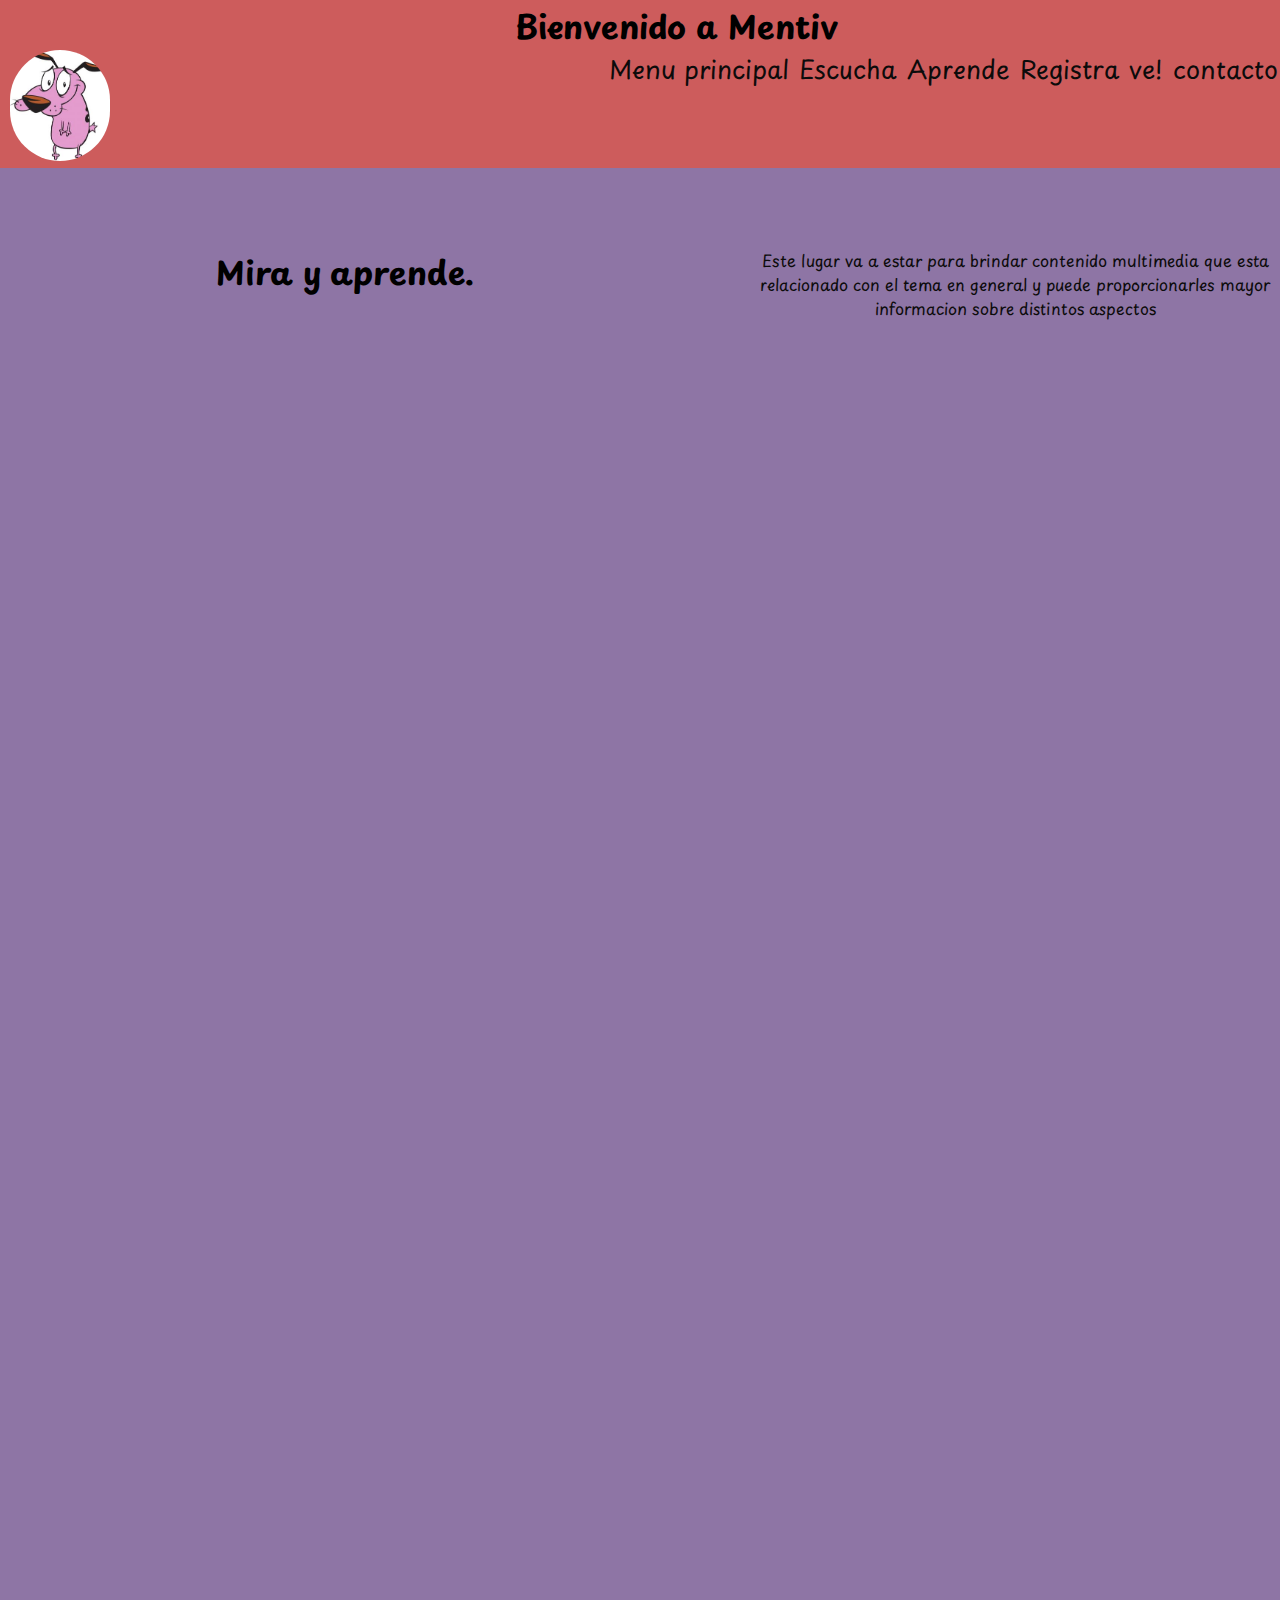
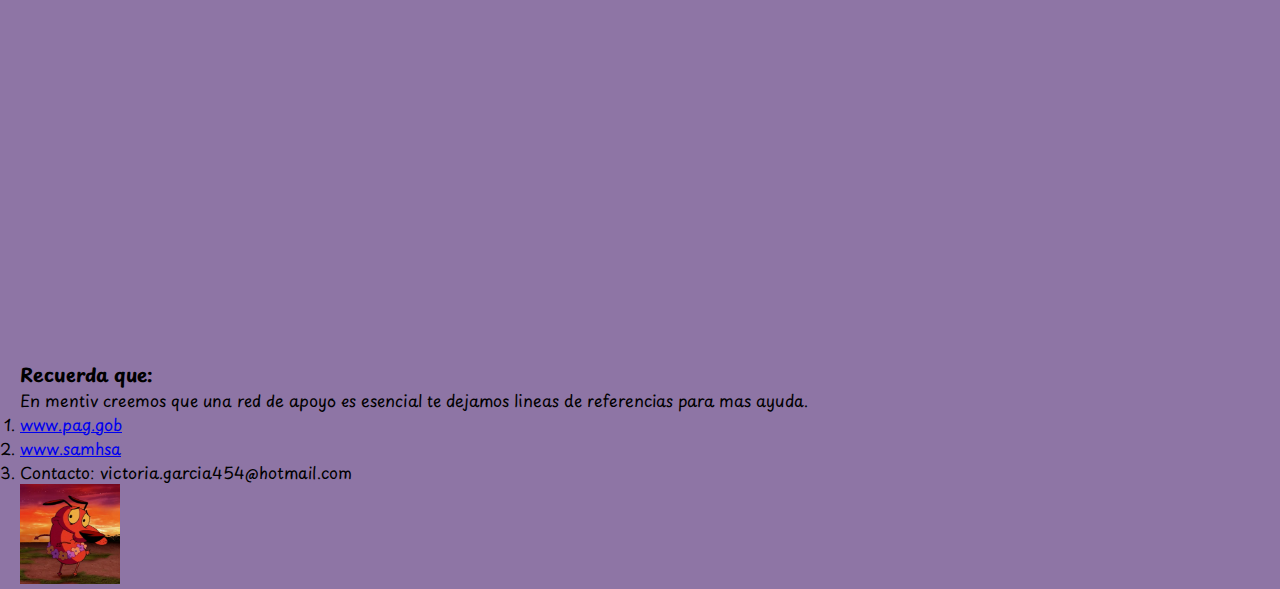
<file: page/ver.html>
<!DOCTYPE html>
<html lang="en">

<head>

    <meta charset="UTF-8">
    <meta name="viewport" content="width=device-width, initial-scale=1.0">
    <title>Mentiv</title>


    <!--link a bootstrap-->
    <link href="https://cdn.jsdelivr.net/npm/bootstrap@5.3.2/dist/css/bootstrap.min.css" rel="stylesheet"
        integrity="sha384-T3c6CoIi6uLrA9TneNEoa7RxnatzjcDSCmG1MXxSR1GAsXEV/Dwwykc2MPK8M2HN" crossorigin="anonymous">
    <!-- fin del link a bootstrap-->


    <!--inicio link css-->
    <link rel="stylesheet" href="../styles/styles.css">
    <!--fin de link al css-->

    <!--link de fonts google-->
    <link rel="preconnect" href="https://fonts.googleapis.com">
    <link rel="preconnect" href="https://fonts.gstatic.com" crossorigin>
    <link href="https://fonts.googleapis.com/css2?family=Playpen+Sans:wght@300&display=swap" rel="stylesheet">
    <!--fin de link de fonts google-->


</head>

<body>


    <!-- inicio menu de navegacion para tablet y mobile-->
    <header class="navbarrver">


        <nav class="navbar navbar-expand-lg bg-body-black">
            <div class="container-fluid">
                <a class="navbar-brand" href="#">MENTIV</a>
                <button class="navbar-toggler" type="button" data-bs-toggle="collapse" data-bs-target="#navbarNav"
                    aria-controls="navbarNav" aria-expanded="false" aria-label="Toggle navigation">
                    <span class="navbar-toggler-icon"></span>
                </button>
                <div class="collapse navbar-collapse" id="navbarNav">
                    <ul class="navbar-nav">
                        <li><a href="../index.html">Menu principal</a></li>
                        <li><a href="../page/escucha.html">Escucha</a></li>
                        <li><a href="../page/aprende.html">Aprende</a></li>
                        <li><a href="../page/registra.html">Registra</a></li>
                        <li><a href="../page/ver.html">ve!</a></li>
                        <li><a href="../page/contacto.html">contacto</a></li>
                    </ul>
                </div>
            </div>

            <img class="img-proyecto" src="../contenido.para.proyecto/logocoraje.jpg" alt="perro-coraje-sonriendo"
                srcset="">
        </nav>
    </header>
    <!-- fin menu de navegacion para tablet y mobile-->





    <header class="headerver">
        <h1>Bienvenido a Mentiv </h1>
        <a href="">
            <div class="contenidodelproyecto">
                <img class="img-proyecto" src="../contenido.para.proyecto/logocoraje.jpg" alt="logocoraje" srcset="">
            </div>
        </a>
        <nav>
            <ul>
                <li><a href="../index.html">Menu principal</a></li>
                <li><a href="./escucha.html">Escucha</a></li>
                <li><a href="./aprende.html">Aprende</a></li>
                <li><a href="./registra.html">Registra</a></li>
                <li><a href="./ver.html">ve!</a></li>
                <li><a href="./contacto.html">contacto</a></li>
            </ul>
        </nav>
    </header>

    <main class="ve">
        <h1 class="text-black">Mira y aprende.</h1>
        <p>Este lugar va a estar para brindar contenido multimedia que esta relacionado con el tema en general y puede
            proporcionarles mayor informacion sobre distintos aspectos</p>

        <p>
            <iframe class="border border-white" width="560" height="315"
                src="https://www.youtube.com/embed/wfOHdfqqJTs?si=3wcmeloNKKykp2Xc" title="YouTube video player"
                frameborder="0"
                allow="accelerometer; autoplay; clipboard-write; encrypted-media; gyroscope; picture-in-picture; web-share"
                allowfullscreen></iframe>
        </p>

        <p>
            <iframe class="border border-white" width="560" height="315"
                src="https://www.youtube.com/embed/69gRZSpkqnE?si=H3NNxbyCGddmQd5j" title="YouTube video player"
                frameborder="0"
                allow="accelerometer; autoplay; clipboard-write; encrypted-media; gyroscope; picture-in-picture; web-share"
                allowfullscreen></iframe>
        </p>


        <p>
            <iframe class="border border-white" width="560" height="315"
                src="https://www.youtube.com/embed/sYuzwsXvu28?si=3z-9-ql_d_hrvr3P" title="YouTube video player"
                frameborder="0"
                allow="accelerometer; autoplay; clipboard-write; encrypted-media; gyroscope; picture-in-picture; web-share"
                allowfullscreen></iframe>
        </p>

        <p>
            <iframe class="border border-white" width="560" height="315"
                src="https://www.youtube.com/embed/Fljc-mGaQqg?si=SWOpdV7-J0S7Gc50" title="YouTube video player"
                frameborder="0"
                allow="accelerometer; autoplay; clipboard-write; encrypted-media; gyroscope; picture-in-picture; web-share"
                allowfullscreen></iframe>
        </p>



        <p>
            <iframe class="border border-white" width="560" height="315"
                src="https://www.youtube.com/embed/wifsNMDztJg?si=d07ZtSQNDRj399Z8" title="YouTube video player"
                frameborder="0"
                allow="accelerometer; autoplay; clipboard-write; encrypted-media; gyroscope; picture-in-picture; web-share"
                allowfullscreen></iframe>
        </p>

        <p>
            <iframe class="border border-white" width="560" height="315"
                src="https://www.youtube.com/embed/-hw3jNUzbNk?si=viz2UpAzz4zjXw4r" title="YouTube video player"
                frameborder="0"
                allow="accelerometer; autoplay; clipboard-write; encrypted-media; gyroscope; picture-in-picture; web-share"
                allowfullscreen></iframe>
        </p>


        <p>
            <iframe class="border border-white" width="560" height="315"
                src="https://www.youtube.com/embed/5xOGYn0KvnU?si=uHgztx1qt2NitEMB" title="YouTube video player"
                frameborder="0"
                allow="accelerometer; autoplay; clipboard-write; encrypted-media; gyroscope; picture-in-picture; web-share"
                allowfullscreen></iframe>
        </p>

    </main>


    <!--inicio footer-->
    <footer>
        <h3 class="text-black">Recuerda que:</h3>

        <ol>En mentiv creemos que una red de apoyo es esencial te dejamos lineas de referencias para mas ayuda.
            <li> <a
                    href="https://www.argentina.gob.ar/andis/lineas-de-acompanamiento-apoyo-y-orientacion-en-salud-mental-en-contextos-de-cuarentena">www.pag.gob</a>
            </li>
            <li> <a href="https://www.samhsa.gov/linea-nacional-ayuda">www.samhsa</a></li>
            <li> Contacto: victoria.garcia454@hotmail.com</li>
        </ol>
        <div class="contenidodelproyecto">
            <img class="img-proyecto" src="../contenido.para.proyecto/corajeBailarin.jpg" alt="perro-coraje-bailando"
                srcset="">
        </div>
    </footer>
    <!--fin de footer-->

    <!--link script bootstrap-->
    <script src="https://cdn.jsdelivr.net/npm/bootstrap@5.3.2/dist/js/bootstrap.bundle.min.js"
        integrity="sha384-C6RzsynM9kWDrMNeT87bh95OGNyZPhcTNXj1NW7RuBCsyN/o0jlpcV8Qyq46cDfL"
        crossorigin="anonymous"></script>
    <!-- fin de link script bootstrap-->


</body>

</html>
</file>
<file: styles/styles.css>
* {
  margin: 0;
  padding: 0;
  box-sizing: border-box;
}

html * {
  font-family: "Playpen Sans", cursive;
}
html .registra .escucha .ve .aprende {
  text-decoration-color: black;
}
html .registra .escucha .ve .aprende * {
  font-family: "Playpen Sans", cursive;
}

.navbarr {
  background-color: indianred;
}
.navbarr .navbar .navbar-expand-lg .bg-body-black .container-fluid .navbar-brand .navbar-toggler #navbarNav .navbar {
  color: black;
}

.navmentiv {
  margin-bottom: 30px;
  padding: 2px;
  padding-left: 10px;
  background-color: indianred;
}
.navmentiv .img-proyecto {
  width: 100px;
  border-radius: 50px;
}
.navmentiv h1 {
  text-align: center;
}
.navmentiv nav {
  position: absolute;
  top: 50px;
  right: 2px;
}
.navmentiv nav ul {
  list-style: none;
}
.navmentiv nav ul li {
  display: inline-block;
  display-padding: 5px;
}
.navmentiv nav ul li a {
  text-decoration: none;
  color: rgb(12, 11, 11);
  font-size: 25px;
  padding-left: 5px;
  padding-top: 5px;
}
.navmentiv nav ul li a:hover {
  color: yellowgreen;
  font-size: 20px;
  text-shadow: 10px 10px 10px;
  cursor: pointer;
}

.headerescucha {
  margin-bottom: 20px;
  padding: 2px;
  padding-left: 10px;
  background-color: indianred;
}
.headerescucha h1 {
  text-align: center;
}
.headerescucha .img-proyecto {
  width: 100px;
  border-radius: 50px;
}
.headerescucha nav {
  position: absolute;
  top: 50px;
  right: 2px;
}
.headerescucha ul {
  list-style: none;
}
.headerescucha li {
  display: inline-block;
  display-padding: 5px;
}
.headerescucha a {
  text-decoration: none;
  color: rgb(12, 11, 11);
  font-size: 25px;
  padding-left: 5px;
  padding-top: 5px;
}
.headerescucha a:hover {
  color: yellowgreen;
  font-size: 20px;
  text-shadow: 10px 10px 10px;
  cursor: pointer;
}

.aprendeheader {
  margin-bottom: 20px;
  padding: 2px;
  padding-left: 10px;
  background-color: indianred;
}
.aprendeheader h1 {
  text-align: center;
}
.aprendeheader .img-proyecto {
  width: 100px;
  border-radius: 50px;
}
.aprendeheader nav {
  position: absolute;
  top: 50px;
  right: 2px;
}
.aprendeheader nav ul {
  list-style: none;
}
.aprendeheader nav ul li {
  display: inline-block;
  display-padding: 5px;
}
.aprendeheader nav ul li a {
  text-decoration: none;
  color: rgb(12, 11, 11);
  font-size: 25px;
  padding-left: 5px;
  padding-top: 5px;
}
.aprendeheader nav ul li a:hover {
  color: yellowgreen;
  font-size: 20px;
  text-shadow: 10px 10px 10px;
  cursor: pointer;
}

.registraheader {
  margin-bottom: 20px;
  padding: 2px;
  padding-left: 10px;
  background-color: indianred;
}
.registraheader h1 {
  text-align: center;
}
.registraheader .img-proyecto {
  width: 100px;
  border-radius: 50px;
}
.registraheader nav {
  position: absolute;
  top: 50px;
  right: 2px;
}
.registraheader nav ul {
  list-style: none;
}
.registraheader nav ul li {
  display: inline-block;
  display-padding: 5px;
}
.registraheader nav ul li a {
  text-decoration: none;
  color: rgb(12, 11, 11);
  font-size: 25px;
  padding-left: 5px;
  padding-top: 5px;
}
.registraheader nav ul li a:hover {
  color: yellowgreen;
  font-size: 20px;
  text-shadow: 10px 10px 10px;
  cursor: pointer;
}

.headerver {
  margin-bottom: 20px;
  padding: 2px;
  padding-left: 10px;
  background-color: indianred;
}
.headerver h1 {
  text-align: center;
}
.headerver .img-proyecto {
  width: 100px;
  border-radius: 50px;
}
.headerver nav {
  position: absolute;
  top: 50px;
  right: 2px;
}
.headerver nav ul {
  list-style: none;
}
.headerver nav ul li {
  display: inline-block;
  display-padding: 5px;
}
.headerver nav ul li a {
  text-decoration: none;
  color: rgb(12, 11, 11);
  font-size: 25px;
  padding-left: 5px;
  padding-top: 5px;
}
.headerver nav ul li a:hover {
  color: yellowgreen;
  font-size: 20px;
  text-shadow: 10px 10px 10px;
  cursor: pointer;
}

.headercontacto {
  margin-bottom: 20px;
  padding: 2px;
  padding-left: 10px;
  background-color: indianred;
}
.headercontacto h1 {
  text-align: center;
}
.headercontacto .img-proyecto {
  width: 100px;
  border-radius: 50px;
}
.headercontacto nav {
  position: absolute;
  top: 50px;
  right: 2px;
}
.headercontacto nav ul {
  list-style: none;
}
.headercontacto nav ul li {
  display: inline-block;
  display-padding: 5px;
}
.headercontacto nav ul li a {
  text-decoration: none;
  color: rgb(12, 11, 11);
  font-size: 25px;
  padding-left: 5px;
  padding-top: 5px;
}
.headercontacto nav ul li a:hover {
  color: yellowgreen;
  font-size: 20px;
  text-shadow: 10px 10px 10px;
  cursor: pointer;
}

header.navbarr {
  display: none;
}

.navbarraprende {
  display: none;
}

.navbarrescucha {
  display: none;
}

.navbarrregistra {
  display: none;
}

.navbarrver {
  display: none;
}

.navbarrcontacto {
  display: none;
}

main {
  text-align: center;
  margin-top: 50px;
  margin-left: 15px;
  padding-left: 20px;
  padding-right: 20px;
}
main p {
  margin-bottom: 20px;
  padding-left: 30px;
  padding-right: 30px;
  color: rgb(12, 11, 11);
}
main h3 {
  margin-top: 20px;
}

.escuchamain {
  display: grid;
  grid-template-columns: auto;
  grid-template-rows: auto;
}

.escuchamain p {
  text-align: center;
  padding-left: 30px;
  padding-right: 30px;
}

.escucha li {
  list-style: none;
  border: 3px;
  padding: 30px;
  text-align: center;
}

.aprende {
  display: grid;
  place-items: center;
  padding-right: 45px;
  padding-left: 40px;
}

.aprende ul li {
  margin-bottom: 20px;
  list-style-type: none;
}

.aprende h1 {
  display: grid;
  text-align: center;
}

.ve {
  display: grid;
  grid-template-columns: 2fr 2fr;
  grid-template-rows: auto auto;
  gap: 50px;
}

.registra {
  flex-flow: column;
  justify-self: start;
}
.registra .img-proyecto {
  width: 250px;
  height: 200px;
}

.form ol li {
  border-radius: 10px;
  padding-top: 20px;
  position: relative;
  border: 5px;
}
.form ol li input[type=text],
.form ol li select,
.form ol li textarea {
  width: 300px;
  padding: 10px;
}

body {
  display: grid;
  grid-template-columns: 1fr;
  grid-gap: 20px;
  column-gap: 10px;
  row-gap: 10px;
  background-color: rgb(142, 117, 165);
}

p {
  color: rgb(12, 11, 11);
}

footer {
  margin-top: 50px;
  margin-left: 20px;
}
footer .contenidodelproyecto .img-proyecto {
  width: 100px;
  height: 100px;
}
footer .img-proyecto {
  width: 100px;
  height: 100px;
}

/* inicio media queries tablet  */
@media screen and (max-width: 1024px) {
  .navmentiv {
    display: none;
  }
  header.navbarr {
    display: block;
  }
  header.navbarr .img-proyecto {
    width: 100px;
    height: 100px;
    border-radius: 50px;
  }
}
@media screen and (max-width: 1024px) {
  .aprendeheader {
    display: none;
  }
  .navbarraprende {
    display: block;
  }
}
@media screen and (max-width: 1024px) {
  .headerescucha {
    display: none;
  }
  .navbarrescucha {
    display: block;
  }
}
@media screen and (max-width: 1024px) {
  .registraheader {
    display: none;
  }
  .navbarrregistra {
    display: block;
  }
}
@media screen and (max-width: 1024px) {
  .headerver {
    display: none;
  }
  .navbarrver {
    display: block;
  }
}
@media screen and (max-width: 1024px) {
  .headercontacto {
    display: none;
  }
  .navbarrcontacto {
    display: block;
  }
}
/* inicio media queries mobile */
@media screen and (max-width: 768px) {
  .navmentiv {
    display: none;
  }
  .navbar {
    display: block;
  }
  ul .navbar-nav li {
    padding: auto;
    border: 1em;
    text-align: end;
    padding-left: 1rem;
    font-size: 0rem;
  }
}

/*# sourceMappingURL=styles.css.map */
</file>
